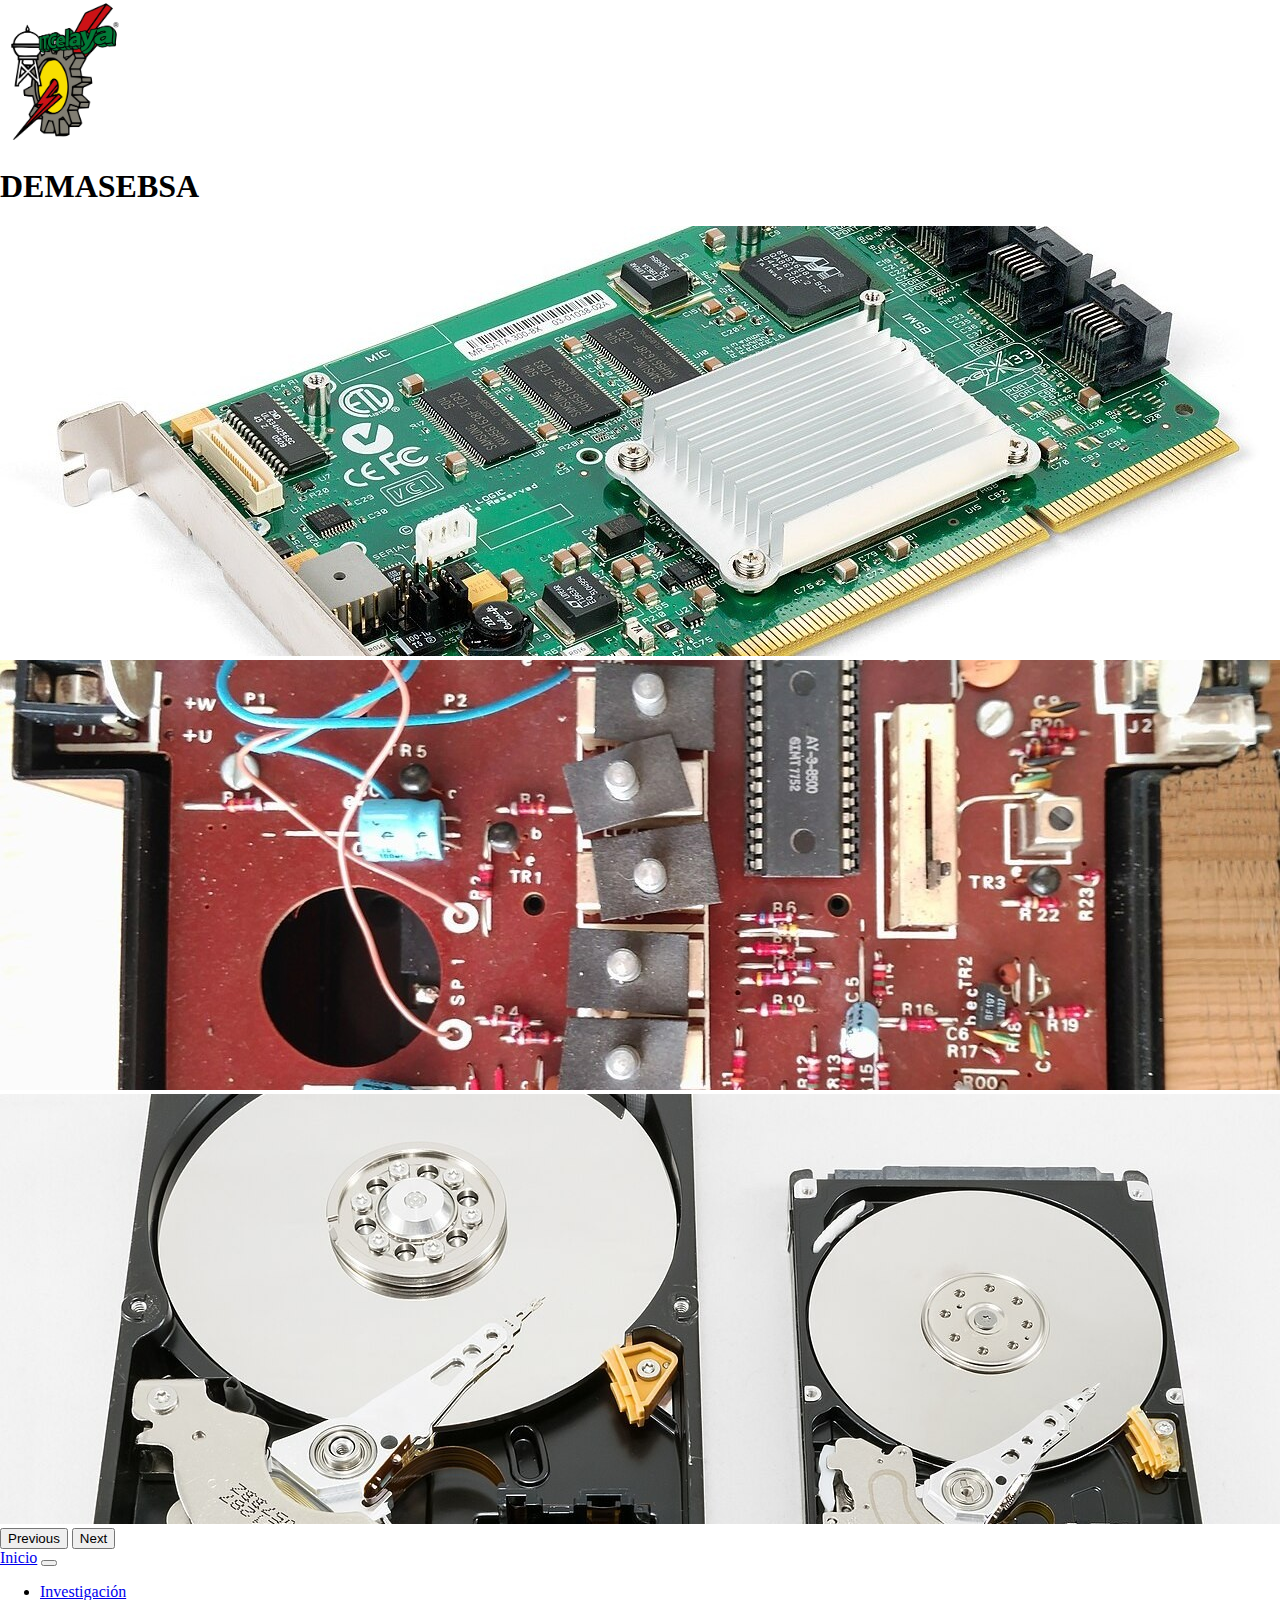
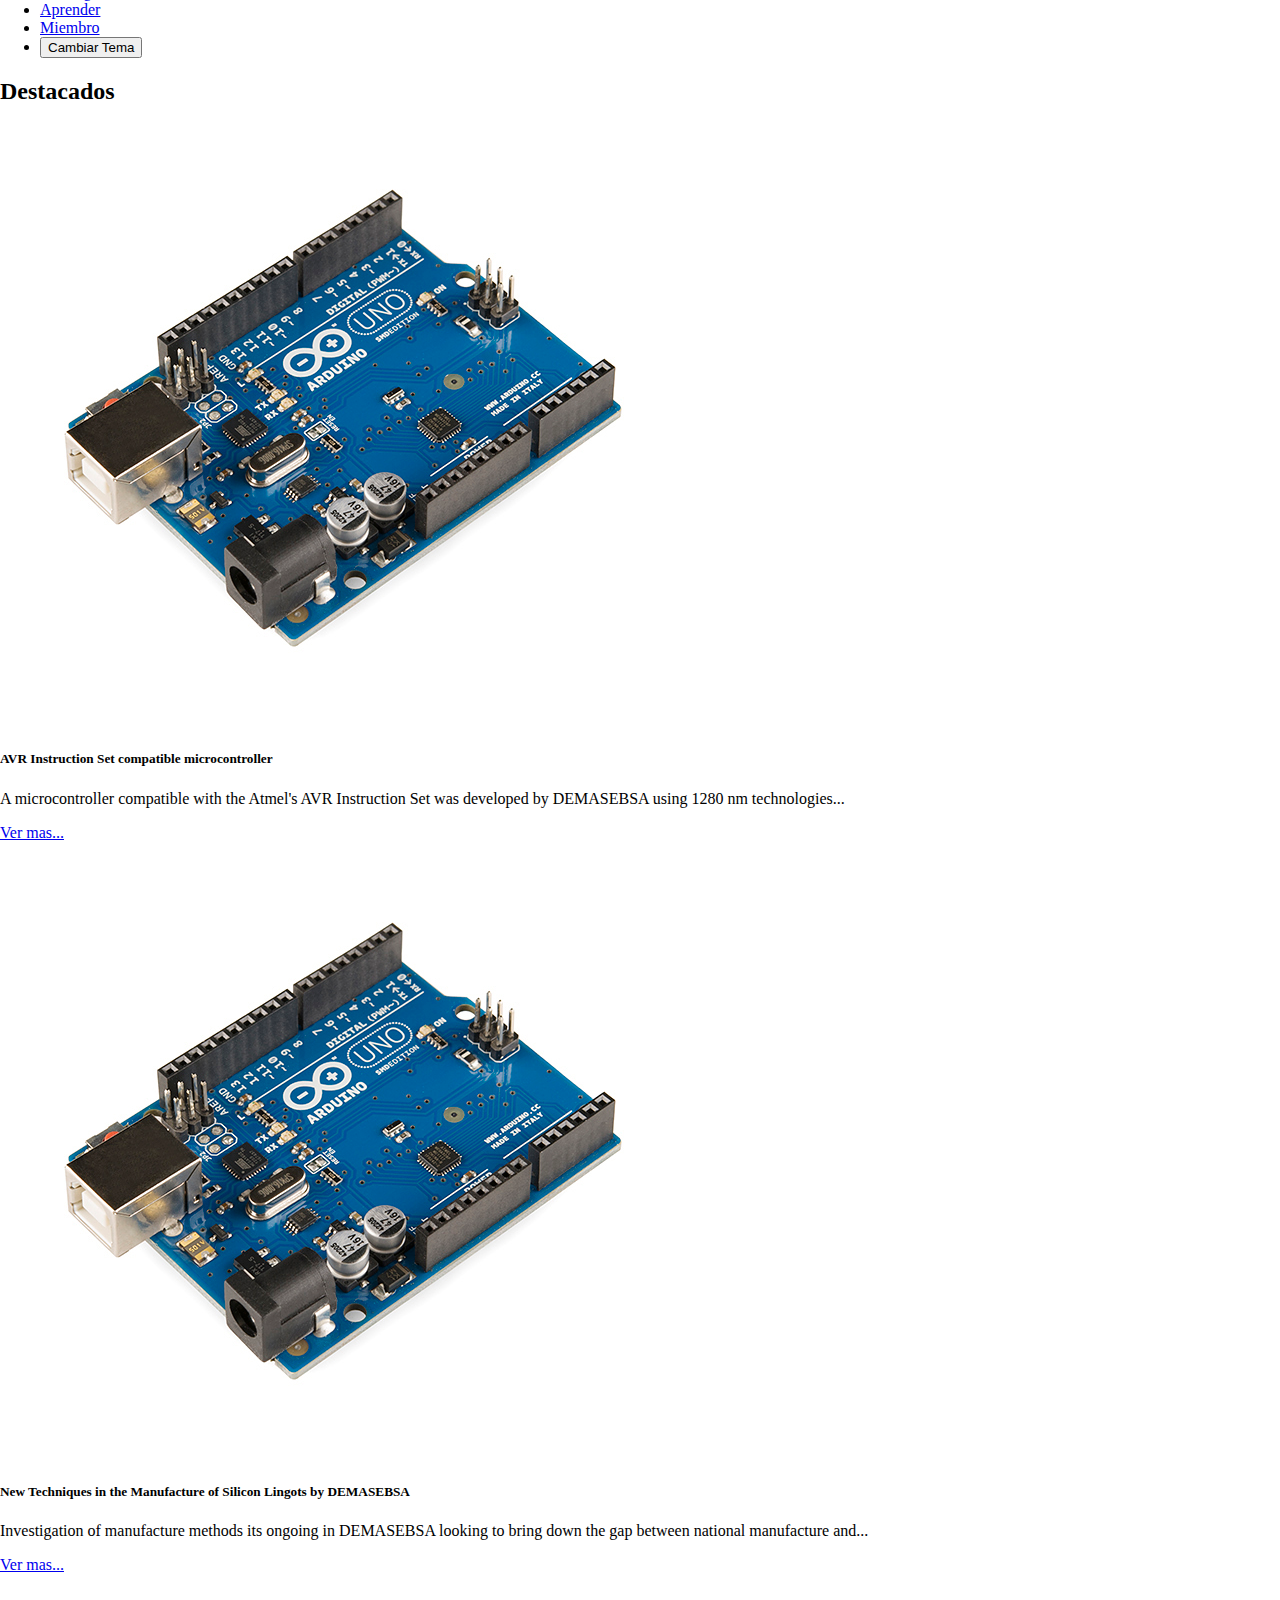
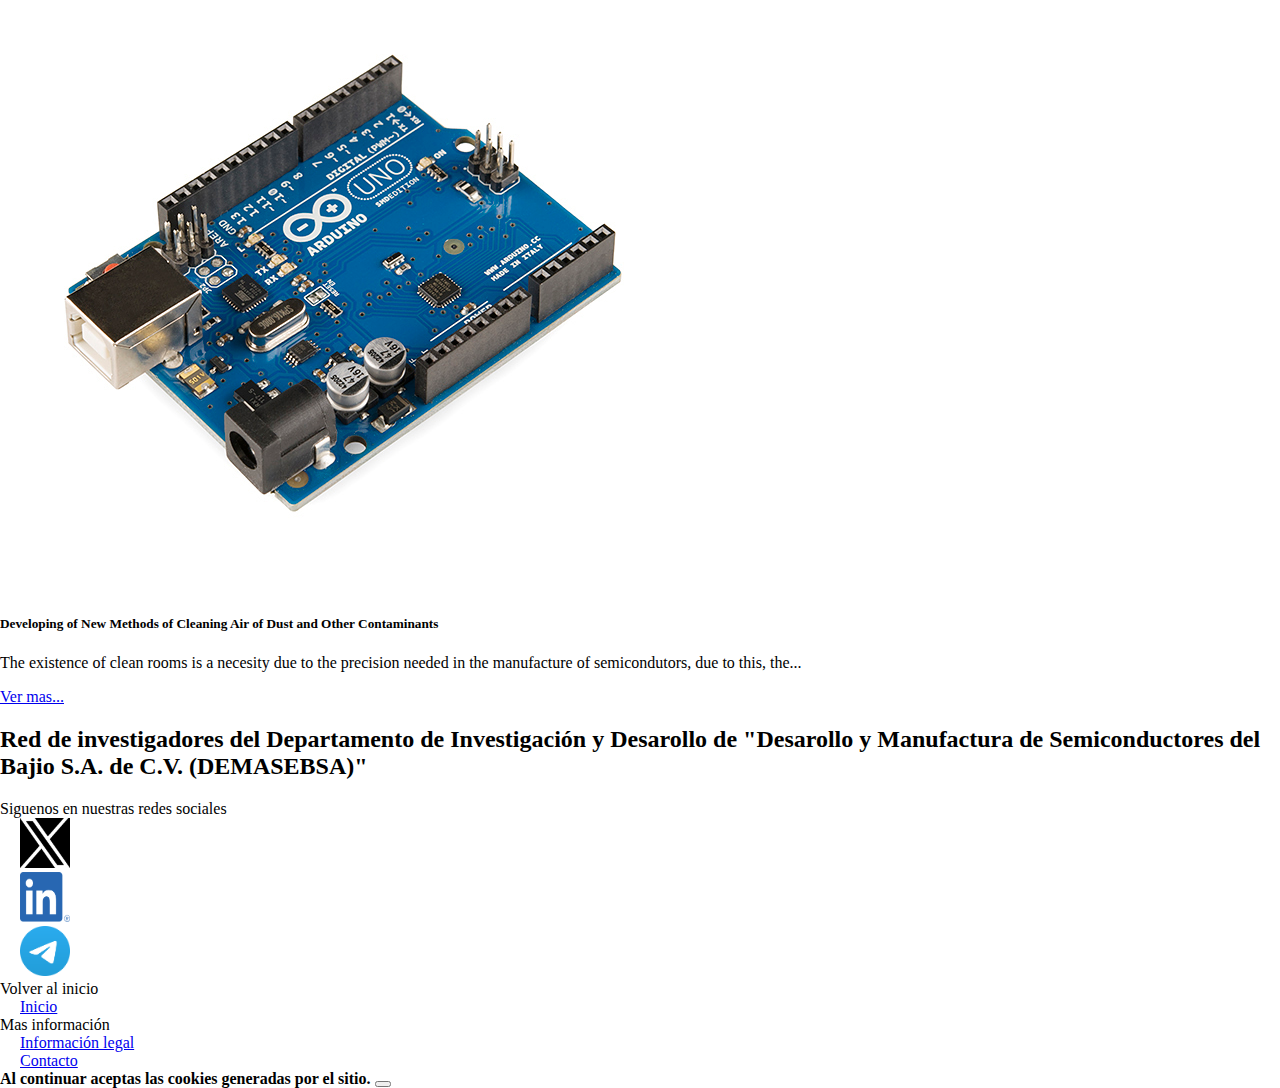
<file: index.html>
<!DOCTYPE html>
<html lang="es">
	<head>
		<meta charset="utf-8">
		<meta name="viewport" content="width=device-width initial-scale=1.0">
		<title>Inicio</title>
		<link href="https://cdn.jsdelivr.net/npm/bootstrap@5.3.8/dist/css/bootstrap.min.css" rel="stylesheet" integrity="sha384-sRIl4kxILFvY47J16cr9ZwB07vP4J8+LH7qKQnuqkuIAvNWLzeN8tE5YBujZqJLB" crossorigin="anonymous">
		<link rel="stylesheet" href="style/style.css">
	</head>
	<body data-bs-theme="dark" class="theme-change">
		<div class="col">
			<div class="row header-start">
				<!-- Overlay content -->
				<div class="position-absolute top-0 start-0 z-3 w-100 d-flex align-items-center p-3">
					<div class="me-3">
						<img class="" src="image/icon/logo.png" alt="Logo" width="10%" height="10%">
						<h1>DEMASEBSA</h1>
					</div>
				</div>

				<!-- Carousel -->
				<div id="carouselExample" class="carousel slide z-1">
					<div class="carousel-inner">
					<div class="carousel-item active">
						<img src="image/banner/board.jpg" class="d-block w-100" alt="...">
					</div>
					<div class="carousel-item">
						<img src="image/banner/circuit.jpg" class="d-block w-100" alt="...">
					</div>
					<div class="carousel-item">
						<img src="image/banner/hdd.jpg" class="d-block w-100" alt="...">
					</div>
					</div>
					<button class="carousel-control-prev" type="button" data-bs-target="#carouselExample" data-bs-slide="prev">
						<span class="carousel-control-prev-icon" aria-hidden="true"></span>
						<span class="visually-hidden">Previous</span>
					</button>
					<button class="carousel-control-next" type="button" data-bs-target="#carouselExample" data-bs-slide="next">
						<span class="carousel-control-next-icon" aria-hidden="true"></span>
						<span class="visually-hidden">Next</span>
					</button>
				</div>
			</div>
			
			<div class="row start-menu">
				<nav class="navbar navbar-expand-lg bg-body-tertiary">
					<div class="container-fluid">
						<a class="navbar-brand" href="index.html">Inicio</a>
						<button class="navbar-toggler" type="button" data-bs-toggle="collapse" data-bs-target="#navbarSupportedContent" aria-controls="navbarSupportedContent" aria-expanded="false" aria-label="Toggle navigation">
						<span class="navbar-toggler-icon"></span>
						</button>
						<div class="collapse navbar-collapse" id="navbarSupportedContent">
							<ul class="navbar-nav me-auto mb-2 mb-lg-0">
								<li class="nav-item">
									<a class="nav-link active" aria-current="page" href="investigacion.html">Investigación</a>
								</li>
								<li class="nav-item">
									<a class="nav-link" href="aprender.html">Aprender</a>
								</li>
								<li class="nav-item">
									<a class="nav-link" href="miembro.html">Miembro</a>
								</li>
								<li class="nav-item">
									<form>
										<button type="button" onclick="change()">Cambiar Tema</button>
									</form>
								</li>
							</ul>
						</div>
					</div>
				</nav>
			</div>
			
			<div class="row body-start">
				<div class="body-start-header">
					<h2>Destacados</h2>
				</div>
				<div class="col-4 body-start-first">
					<div class="card" style="width: 90%;">
						<figure>
							<img src="image/article/r3.jpg" class="card-img-top" alt="r3">
						</figure>
						<div class="card-body">
							<h5 class="card-title">AVR Instruction Set compatible microcontroller</h5>
							<p class="card-text">A microcontroller compatible with the Atmel's AVR Instruction Set was developed by DEMASEBSA using 1280 nm technologies...</p>
							<a href="#" class="btn btn-primary">Ver mas...</a>
						</div>
					</div>
				</div>
				<div class="col-4  body-start-second">
					<div class="card" style="width: 90%;">
						<figure>
							<img src="image/article/r3.jpg" class="card-img-top" alt="r3">
						</figure>
						<div class="card-body">
							<h5 class="card-title">New Techniques in the Manufacture of Silicon Lingots by DEMASEBSA</h5>
							<p class="card-text">Investigation of manufacture methods its ongoing in DEMASEBSA looking to bring down the gap between national manufacture and...</p>
							<a href="#" class="btn btn-primary">Ver mas...</a>
						</div>
					</div>
				</div>
				<div class="col-4 body-start-first">
					<div class="card" style="width: 90%;">
						<figure>
							<img src="image/article/r3.jpg" class="card-img-top" alt="r3">
						</figure>
						<div class="card-body">
							<h5 class="card-title">Developing of New Methods of Cleaning Air of Dust and Other Contaminants</h5>
							<p class="card-text">The existence of clean rooms is a necesity due to the precision needed in the manufacture of semicondutors, due to this, the...</p>
							<a href="#" class="btn btn-primary">Ver mas...</a>
						</div>
					</div>
				</div>
			</div>
			
			<div class="row footer-start">
				<div class="col-6">
					<h2>Red de investigadores del Departamento de Investigación y Desarollo de "Desarollo y Manufactura de Semiconductores del Bajio S.A. de C.V. (DEMASEBSA)"</h2>
				</div>
				<div class="col-3">
					<div class="row">
						Siguenos en nuestras redes sociales
					</div>
					<div class="row">
						<a href="https://www.youtube.com/watch?v=G_JfKOjwzwo&list=PLd4d2ymy06vd-UjJ80q4yjVPy2lS-cn7z&index=20">
							<img class="x" alt="" src="image/icon/x.png" width="50px" height="50px">
						</a>
					</div>
					<div class="row">
						<a href="https://www.youtube.com/watch?v=G_JfKOjwzwo&list=PLd4d2ymy06vd-UjJ80q4yjVPy2lS-cn7z&index=20">
							<img alt="" src="image/icon/linkedin.png" width="50px" height="50px">
						</a>
					</div>
					<div class="row">
						<a href="https://www.youtube.com/watch?v=G_JfKOjwzwo&list=PLd4d2ymy06vd-UjJ80q4yjVPy2lS-cn7z&index=20">
							<img alt="" src="image/icon/telegram.png" width="50px" height="50px">
						</a>
					</div>
				</div>
				<div class="col-3">
					<div class="row">
						Volver al inicio
					</div>
					<div class="row">
						<a href="index.html">Inicio</a>
					</div>
					<div class="row">
						Mas información
					</div>
					<div class="row">
						<a href="legal.html">Información legal</a>
					</div>
					<div class="row">
						<a href="contacto.html">Contacto</a>
					</div>
				</div>
			</div>
		</div>
		<div class="alert alert-warning alert-dismissible fade show" role="alert">
		  <strong>Al continuar aceptas las cookies generadas por el sitio.</strong>
		  <button type="button" class="btn-close" data-bs-dismiss="alert" aria-label="Close"></button>
		</div>
		<script src="https://cdn.jsdelivr.net/npm/bootstrap@5.3.8/dist/js/bootstrap.bundle.min.js" integrity="sha384-FKyoEForCGlyvwx9Hj09JcYn3nv7wiPVlz7YYwJrWVcXK/BmnVDxM+D2scQbITxI" crossorigin="anonymous"></script>
		<script src="script/script.js"></script>
	</body>
</html>
</file>
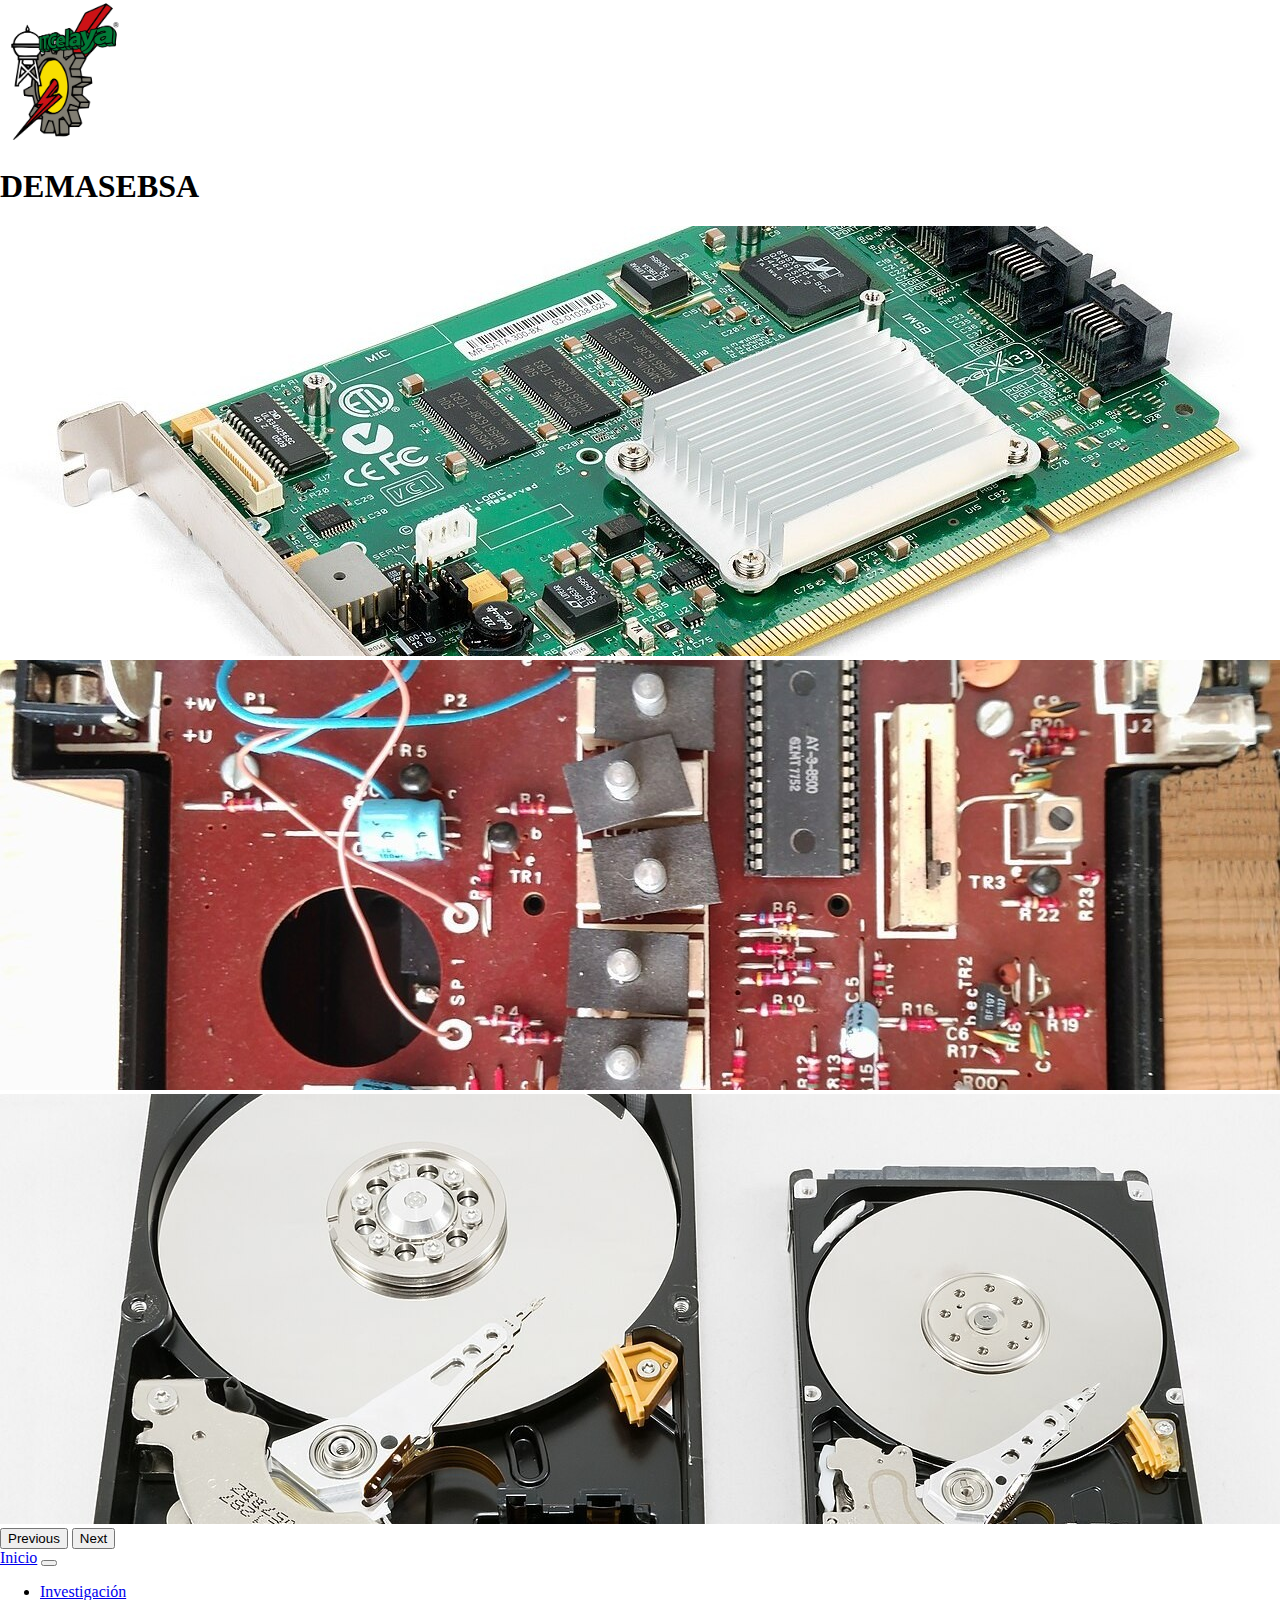
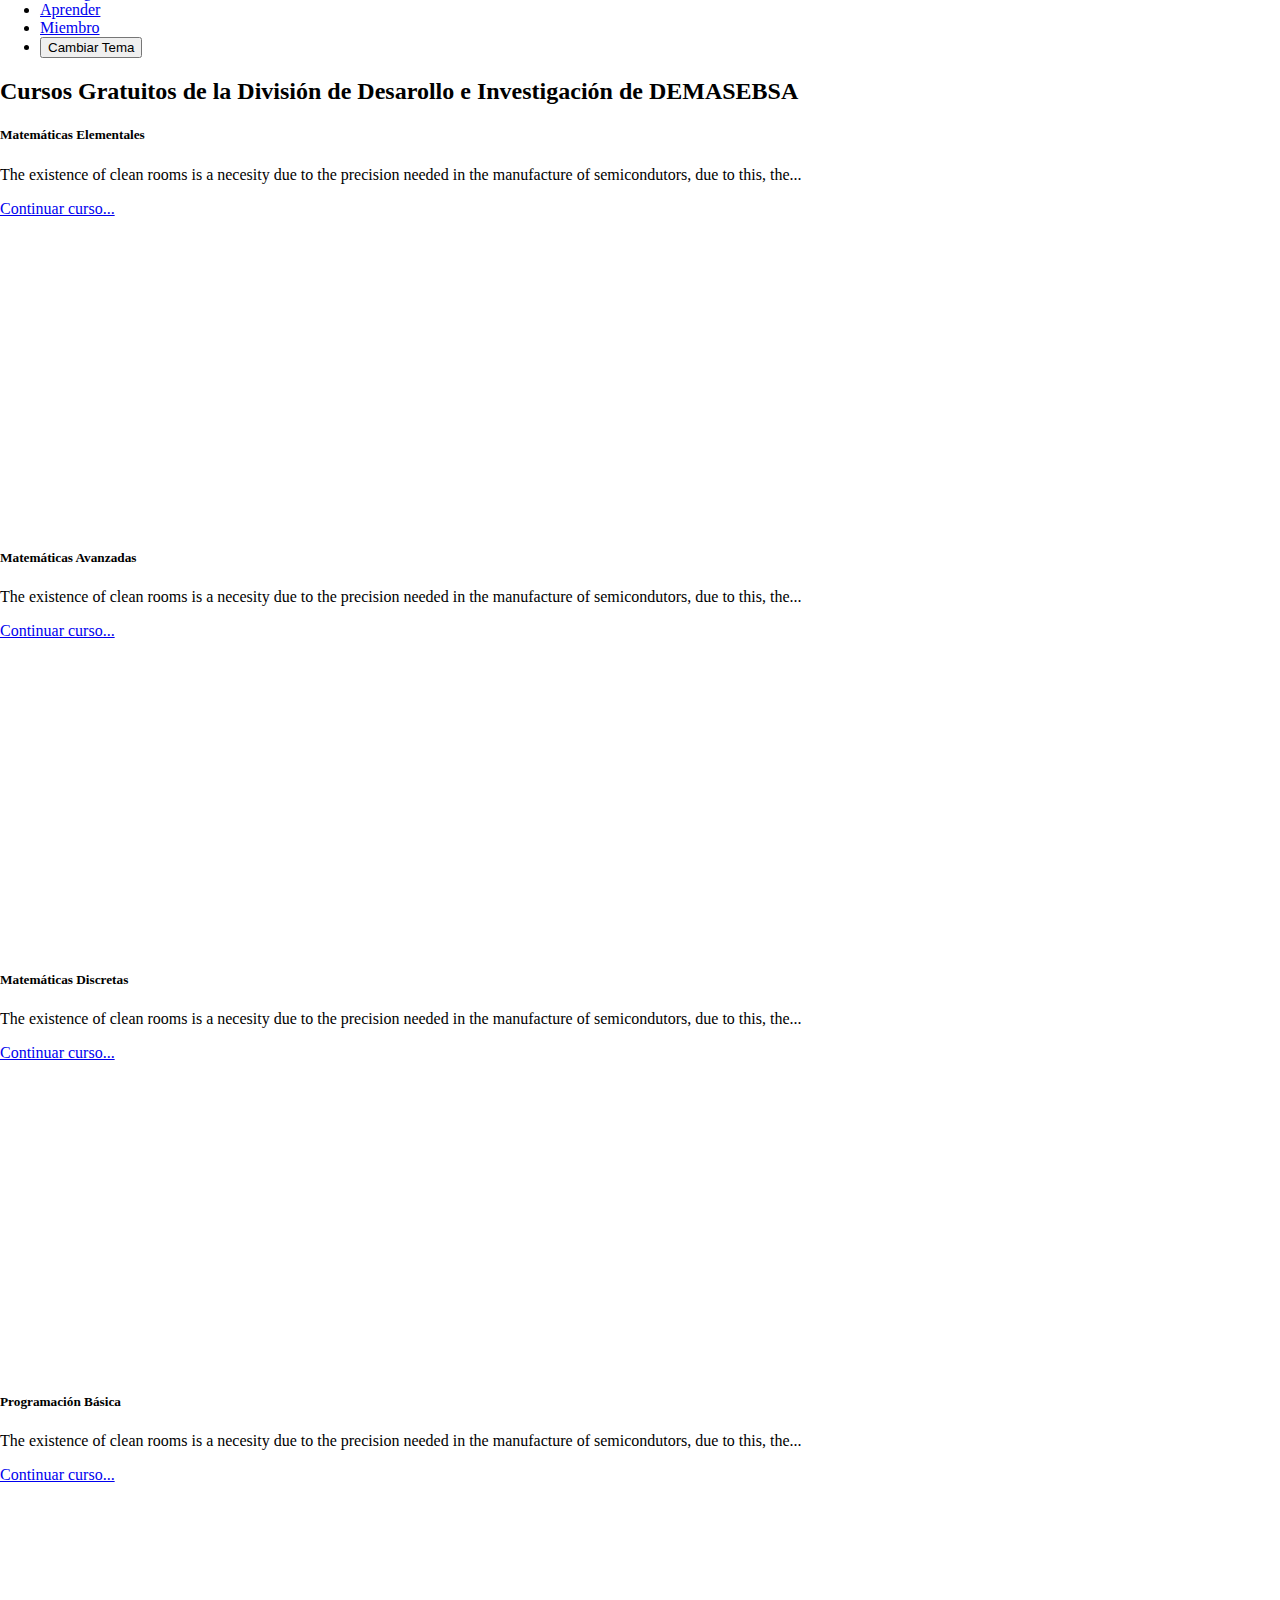
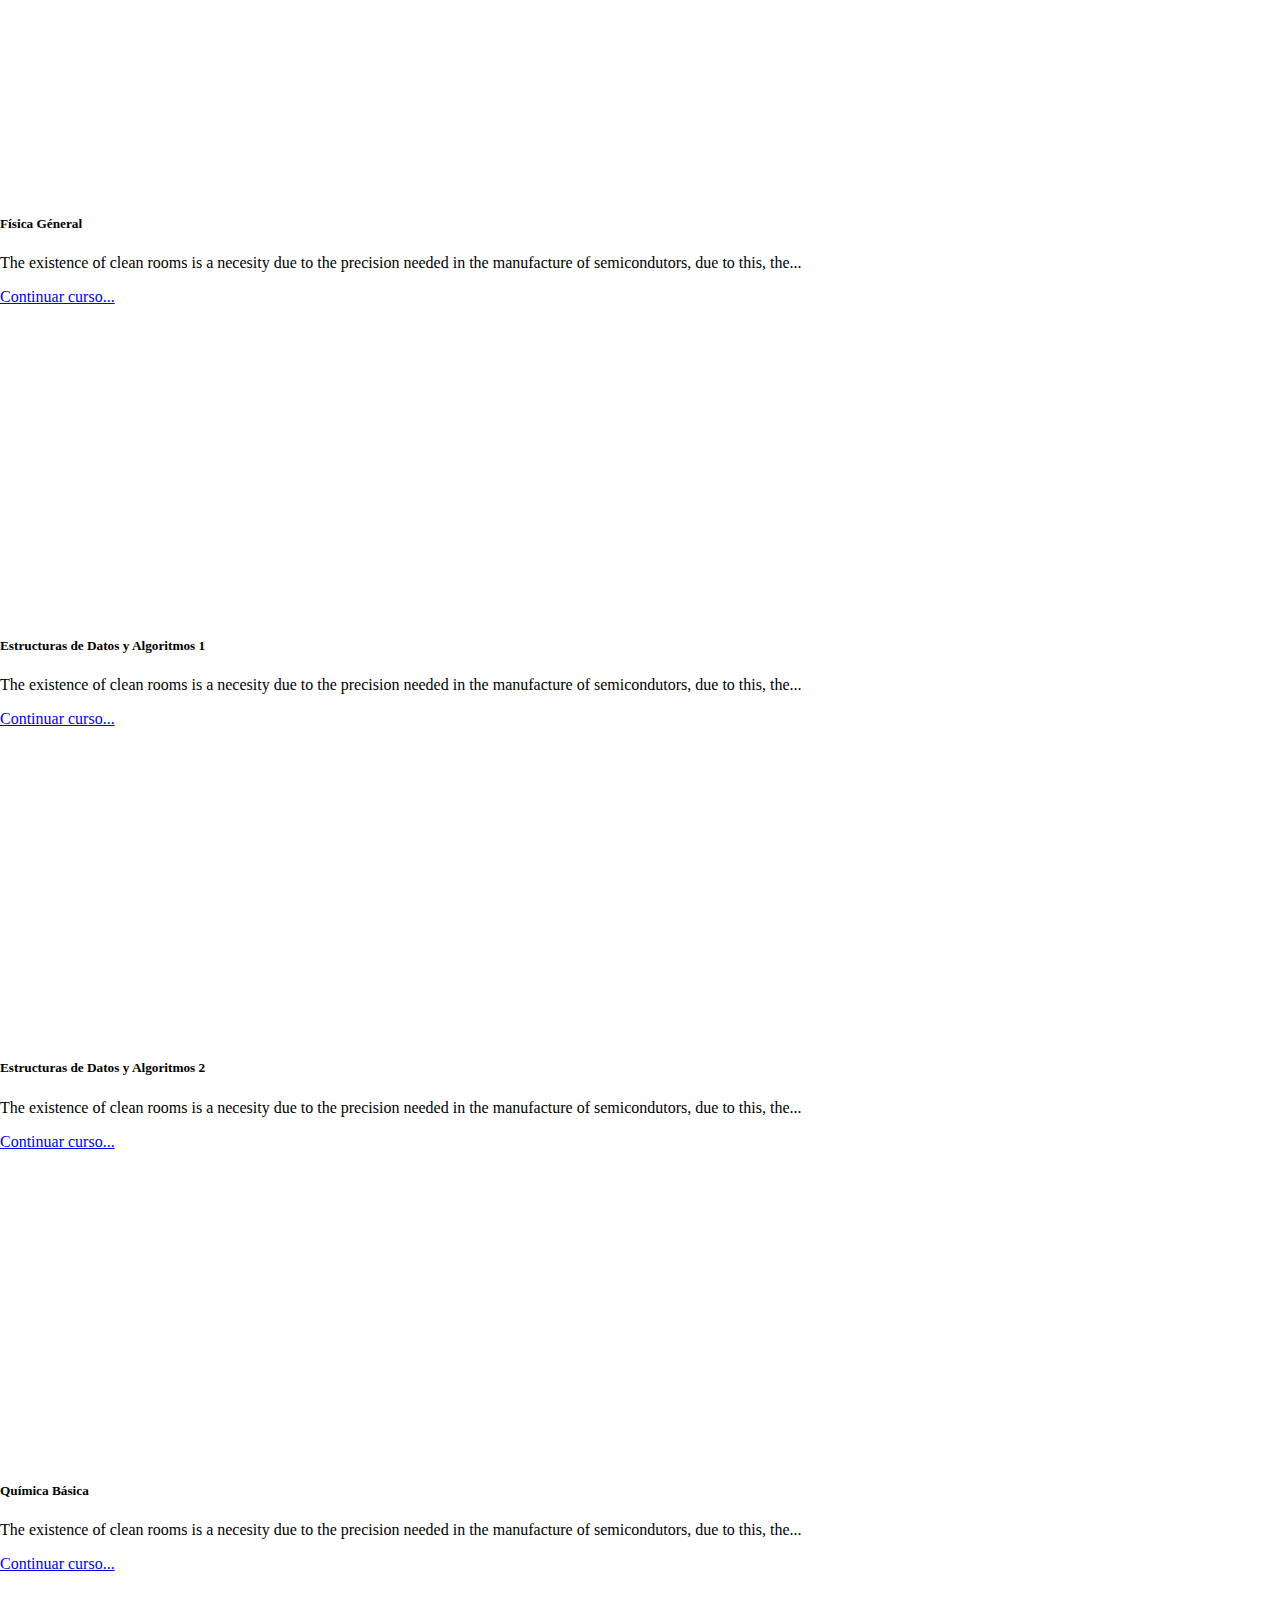
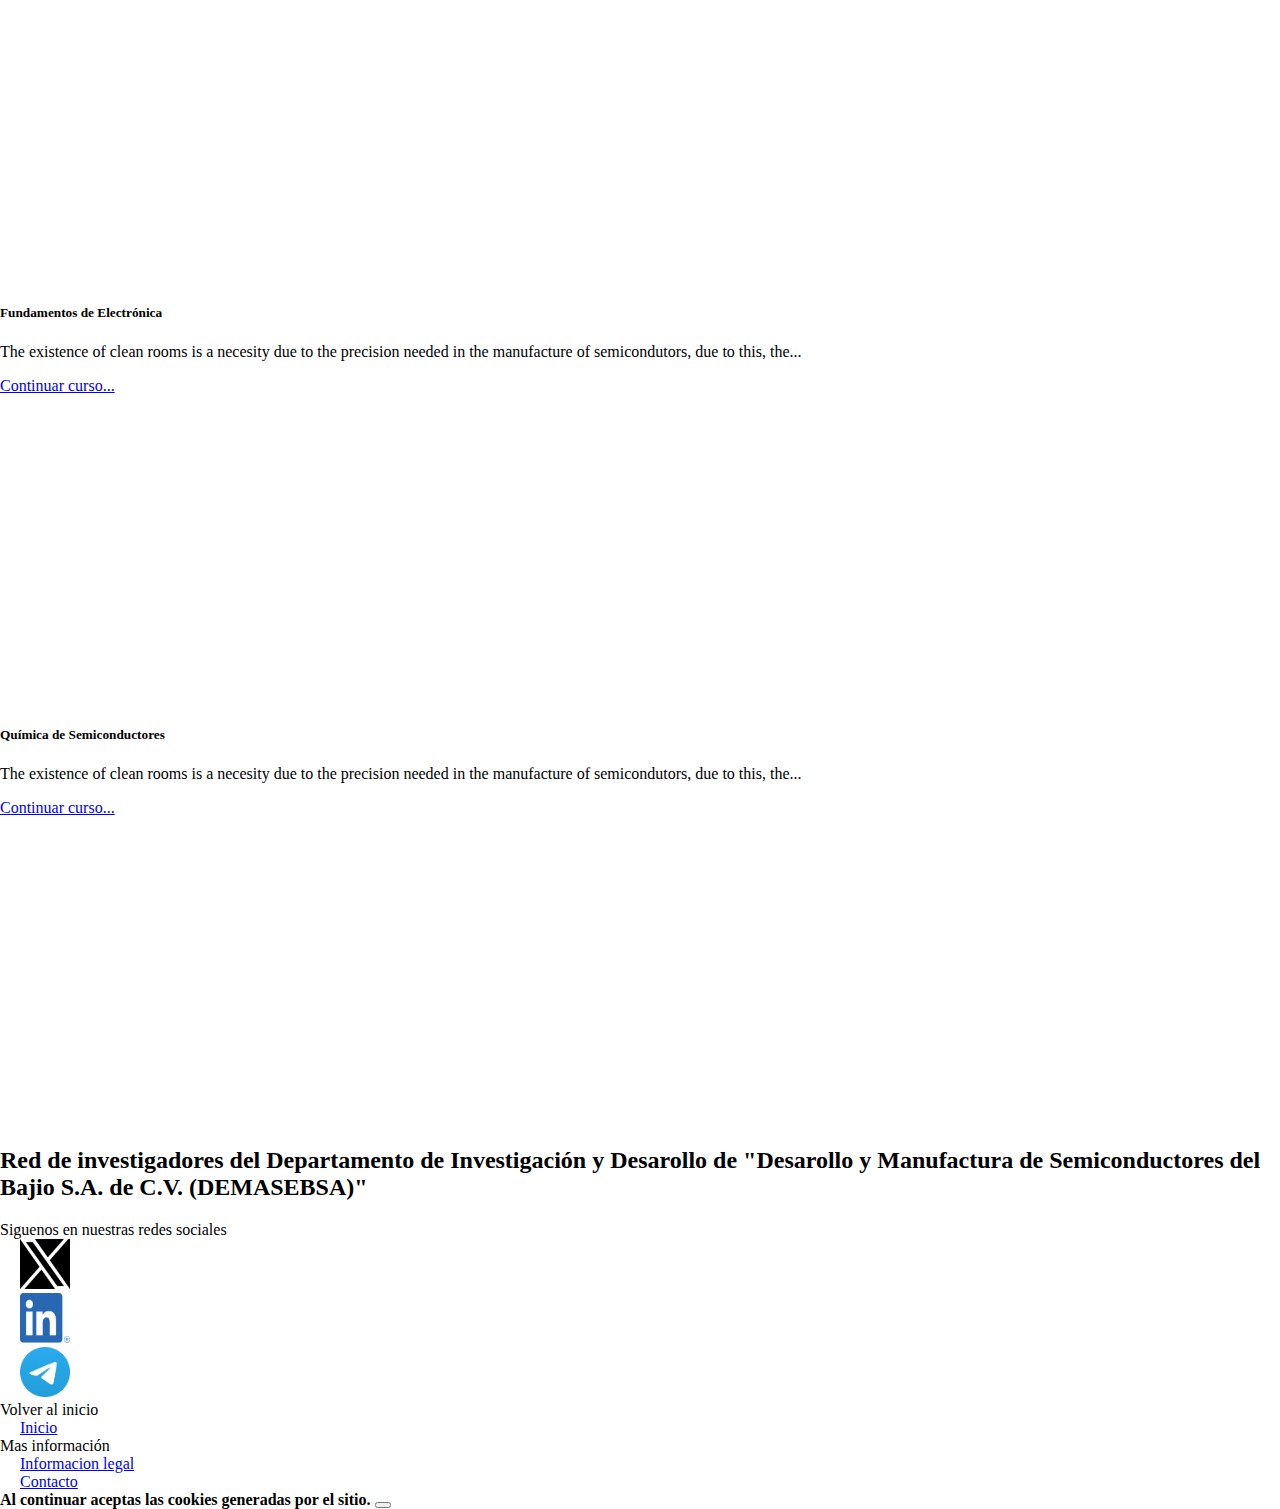
<file: aprender.html>
<!DOCTYPE html>
<html lang="es">
	<head>
		<meta charset="utf-8">
		<meta name="viewport" content="width=device-width initial-scale=1.0">
		<title>Aprender</title>
		<link href="https://cdn.jsdelivr.net/npm/bootstrap@5.3.8/dist/css/bootstrap.min.css" rel="stylesheet" integrity="sha384-sRIl4kxILFvY47J16cr9ZwB07vP4J8+LH7qKQnuqkuIAvNWLzeN8tE5YBujZqJLB" crossorigin="anonymous">
		<link rel="stylesheet" href="style/style.css">
	</head>
	<body data-bs-theme="dark" class="theme-change">
		<div class="col">
			<div class="row header-start">
				<!-- Overlay content -->
				<div class="position-absolute top-0 start-0 z-3 w-100 d-flex align-items-center p-3">
					<div class="me-3">
						<img class="" src="image/icon/logo.png" alt="Logo" width="10%" height="10%">
						<h1>DEMASEBSA</h1>
					</div>
				</div>

				<!-- Carousel -->
				<div id="carouselExample" class="carousel slide z-1">
					<div class="carousel-inner">
					<div class="carousel-item active">
						<img src="image/banner/board.jpg" class="d-block w-100" alt="...">
					</div>
					<div class="carousel-item">
						<img src="image/banner/circuit.jpg" class="d-block w-100" alt="...">
					</div>
					<div class="carousel-item">
						<img src="image/banner/hdd.jpg" class="d-block w-100" alt="...">
					</div>
					</div>
					<button class="carousel-control-prev" type="button" data-bs-target="#carouselExample" data-bs-slide="prev">
						<span class="carousel-control-prev-icon" aria-hidden="true"></span>
						<span class="visually-hidden">Previous</span>
					</button>
					<button class="carousel-control-next" type="button" data-bs-target="#carouselExample" data-bs-slide="next">
						<span class="carousel-control-next-icon" aria-hidden="true"></span>
						<span class="visually-hidden">Next</span>
					</button>
				</div>
			</div>
			<div class="row start-menu">
				<nav class="navbar navbar-expand-lg bg-body-tertiary">
					<div class="container-fluid">
						<a class="navbar-brand" href="index.html">Inicio</a>
						<button class="navbar-toggler" type="button" data-bs-toggle="collapse" data-bs-target="#navbarSupportedContent" aria-controls="navbarSupportedContent" aria-expanded="false" aria-label="Toggle navigation">
						<span class="navbar-toggler-icon"></span>
						</button>
						<div class="collapse navbar-collapse" id="navbarSupportedContent">
							<ul class="navbar-nav me-auto mb-2 mb-lg-0">
								<li class="nav-item">
									<a class="nav-link active" aria-current="page" href="investigacion.html">Investigación</a>
								</li>
								<li class="nav-item">
									<a class="nav-link" href="aprender.html">Aprender</a>
								</li>
								<li class="nav-item">
									<a class="nav-link" href="miembro.html">Miembro</a>
								</li>
								<li class="nav-item">
									<form>
										<button type="button" onclick="change()">Cambiar Tema</button>
									</form>
								</li>
							</ul>
						</div>
					</div>
				</nav>
			</div>
			<div class="row">
				<div class="col-1">
				
				</div>
				<div class="col-10">
					<h2>Cursos Gratuitos de la División de Desarollo e Investigación de DEMASEBSA</h2>
				</div>
				<div class="col-1">
				
				</div>
			</div>
			<div class="row body-start">
				<div class="col-1">
				
				</div>
				<div class="col-2">
					<div class="row">
						<div class="card" style="width: 100%; height: 400px">
							<div class="card-body">
								<div class="progress" role="progressbar" aria-label="Basic example" aria-valuenow="0" aria-valuemin="0" aria-valuemax="100">
								  <div class="progress-bar" style="width: 10%"></div>
								</div>
								<h5 class="card-title">Matemáticas Elementales</h5>
								<p class="card-text">The existence of clean rooms is a necesity due to the precision needed in the manufacture of semicondutors, due to this, the...</p>
								<a href="#" class="btn btn-primary">Continuar curso...</a>
							</div>
						</div>
					</div>
					<div class="row">
						<div class="card" style="width: 100%; height: 400px">
							<div class="card-body">
								<div class="progress" role="progressbar" aria-label="Basic example" aria-valuenow="0" aria-valuemin="0" aria-valuemax="100">
								  <div class="progress-bar" style="width: 20%"></div>
								</div>
								<h5 class="card-title">Matemáticas Avanzadas</h5>
								<p class="card-text">The existence of clean rooms is a necesity due to the precision needed in the manufacture of semicondutors, due to this, the...</p>
								<a href="#" class="btn btn-primary">Continuar curso...</a>
							</div>
						</div>
					</div>
				</div>
				<div class="col-2">
					<div class="row">
						<div class="card" style="width: 100%; height: 400px">
							<div class="card-body">
								<div class="progress" role="progressbar" aria-label="Basic example" aria-valuenow="0" aria-valuemin="0" aria-valuemax="100">
								  <div class="progress-bar" style="width: 5%"></div>
								</div>
								<h5 class="card-title">Matemáticas Discretas</h5>
								<p class="card-text">The existence of clean rooms is a necesity due to the precision needed in the manufacture of semicondutors, due to this, the...</p>
								<a href="#" class="btn btn-primary">Continuar curso...</a>
							</div>
						</div>
					</div>
					<div class="row">
						<div class="card" style="width: 100%; height: 400px">
							<div class="card-body">
								<div class="progress" role="progressbar" aria-label="Basic example" aria-valuenow="0" aria-valuemin="0" aria-valuemax="100">
								  <div class="progress-bar" style="width: 70%"></div>
								</div>
								<h5 class="card-title">Programación Básica</h5>
								<p class="card-text">The existence of clean rooms is a necesity due to the precision needed in the manufacture of semicondutors, due to this, the...</p>
								<a href="#" class="btn btn-primary">Continuar curso...</a>
							</div>
						</div>
					</div>
				</div>
				<div class="col-2">
					<div class="row">
						<div class="card" style="width: 100%; height: 400px">
							<div class="card-body">
								<div class="progress" role="progressbar" aria-label="Basic example" aria-valuenow="0" aria-valuemin="0" aria-valuemax="100">
								  <div class="progress-bar" style="width: 100%"></div>
								</div>
								<h5 class="card-title">Física Géneral</h5>
								<p class="card-text">The existence of clean rooms is a necesity due to the precision needed in the manufacture of semicondutors, due to this, the...</p>
								<a href="#" class="btn btn-primary">Continuar curso...</a>
							</div>
						</div>
					</div>
					<div class="row">
						<div class="card" style="width: 100%; height: 400px">
							<div class="card-body">
								<div class="progress" role="progressbar" aria-label="Basic example" aria-valuenow="0" aria-valuemin="0" aria-valuemax="100">
								  <div class="progress-bar" style="width: 100%"></div>
								</div>
								<h5 class="card-title">Estructuras de Datos y Algoritmos 1</h5>
								<p class="card-text">The existence of clean rooms is a necesity due to the precision needed in the manufacture of semicondutors, due to this, the...</p>
								<a href="#" class="btn btn-primary">Continuar curso...</a>
							</div>
						</div>
					</div>
				</div>
				<div class="col-2">
					<div class="row">
						<div class="card" style="width: 100%; height: 400px">
							<div class="card-body">
								<div class="progress" role="progressbar" aria-label="Basic example" aria-valuenow="0" aria-valuemin="0" aria-valuemax="100">
								  <div class="progress-bar" style="width: 10%"></div>
								</div>
								<h5 class="card-title">Estructuras de Datos y Algoritmos 2</h5>
								<p class="card-text">The existence of clean rooms is a necesity due to the precision needed in the manufacture of semicondutors, due to this, the...</p>
								<a href="#" class="btn btn-primary">Continuar curso...</a>
							</div>
						</div>
					</div>
					<div class="row">
						<div class="card" style="width: 100%; height: 400px">
							<div class="card-body">
								<div class="progress" role="progressbar" aria-label="Basic example" aria-valuenow="0" aria-valuemin="0" aria-valuemax="100">
								  <div class="progress-bar" style="width: 15%"></div>
								</div>
								<h5 class="card-title">Química Básica</h5>
								<p class="card-text">The existence of clean rooms is a necesity due to the precision needed in the manufacture of semicondutors, due to this, the...</p>
								<a href="#" class="btn btn-primary">Continuar curso...</a>
							</div>
						</div>
					</div>
				</div>
				<div class="col-2">
					<div class="row">
						<div class="card" style="width: 100%; height: 400px">
							<div class="card-body">
								<div class="progress" role="progressbar" aria-label="Basic example" aria-valuenow="0" aria-valuemin="0" aria-valuemax="100">
								  <div class="progress-bar" style="width: 20%"></div>
								</div>
								<h5 class="card-title">Fundamentos de Electrónica</h5>
								<p class="card-text">The existence of clean rooms is a necesity due to the precision needed in the manufacture of semicondutors, due to this, the...</p>
								<a href="#" class="btn btn-primary">Continuar curso...</a>
							</div>
						</div>
					</div>
					<div class="row">
						<div class="card" style="width: 100%; height: 400px">
							<div class="card-body">
								<div class="progress" role="progressbar" aria-label="Basic example" aria-valuenow="0" aria-valuemin="0" aria-valuemax="100">
								  <div class="progress-bar" style="width: 60%"></div>
								</div>
								<h5 class="card-title">Química de Semiconductores</h5>
								<p class="card-text">The existence of clean rooms is a necesity due to the precision needed in the manufacture of semicondutors, due to this, the...</p>
								<a href="#" class="btn btn-primary">Continuar curso...</a>
							</div>
						</div>
					</div>
				</div>
				<div class="col-1">
				
				</div>
			</div>
			<div class="row footer-start">
				<div class="col-6">
					<h2>Red de investigadores del Departamento de Investigación y Desarollo de "Desarollo y Manufactura de Semiconductores del Bajio S.A. de C.V. (DEMASEBSA)"</h2>
				</div>
				<div class="col-3">
					<div class="row">
						Siguenos en nuestras redes sociales
					</div>
					<div class="row">
						<a href="https://www.youtube.com/watch?v=G_JfKOjwzwo&list=PLd4d2ymy06vd-UjJ80q4yjVPy2lS-cn7z&index=20">
							<img class="x" alt="" src="image/icon/x.png" width="50px" height="50px">
						</a>
					</div>
					<div class="row">
						<a href="https://www.youtube.com/watch?v=G_JfKOjwzwo&list=PLd4d2ymy06vd-UjJ80q4yjVPy2lS-cn7z&index=20">
							<img alt="" src="image/icon/linkedin.png" width="50px" height="50px">
						</a>
					</div>
					<div class="row">
						<a href="https://www.youtube.com/watch?v=G_JfKOjwzwo&list=PLd4d2ymy06vd-UjJ80q4yjVPy2lS-cn7z&index=20">
							<img alt="" src="image/icon/telegram.png" width="50px" height="50px">
						</a>
					</div>
				</div>
				<div class="col-3">
					<div class="row">
						Volver al inicio
					</div>
					<div class="row">
						<a href="index.html">Inicio</a>
					</div>
					<div class="row">
						Mas información
					</div>
					<div class="row">
						<a href="legal.html">Informacion legal</a>
					</div>
					<div class="row">
						<a href="contacto.html">Contacto</a>
					</div>
				</div>
			</div>
		</div>
		<div class="alert alert-warning alert-dismissible fade show" role="alert">
		  <strong>Al continuar aceptas las cookies generadas por el sitio.</strong>
		  <button type="button" class="btn-close" data-bs-dismiss="alert" aria-label="Close"></button>
		</div>
		<script src="https://cdn.jsdelivr.net/npm/bootstrap@5.3.8/dist/js/bootstrap.bundle.min.js" integrity="sha384-FKyoEForCGlyvwx9Hj09JcYn3nv7wiPVlz7YYwJrWVcXK/BmnVDxM+D2scQbITxI" crossorigin="anonymous"></script>
		<script src="script/script.js"></script>
	</body>
</html>
</file>
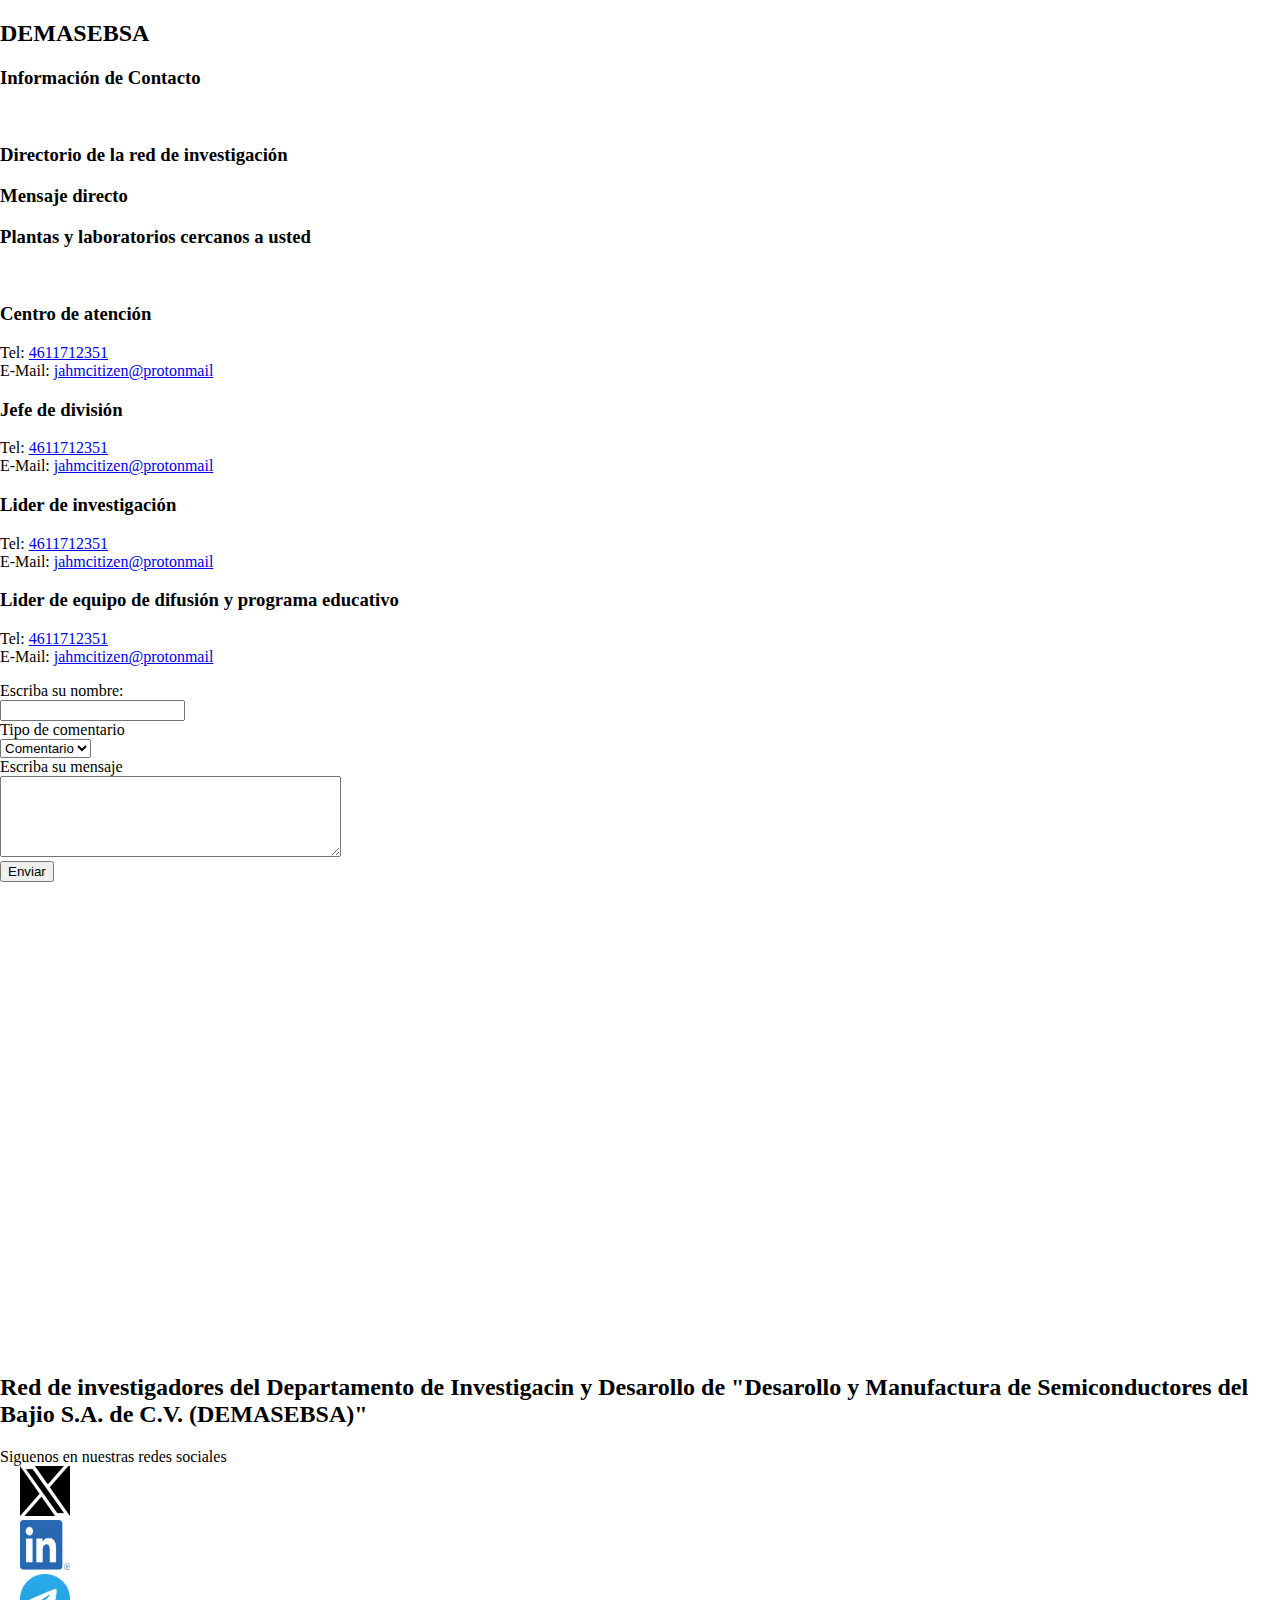
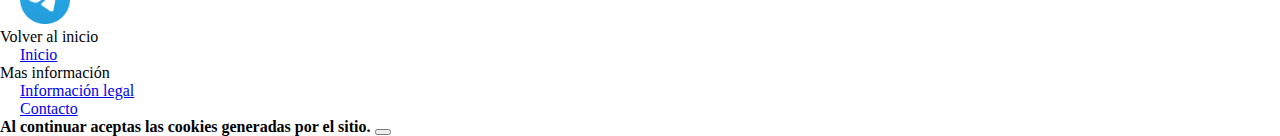
<file: contacto.html>
<!DOCTYPE html>
<html lang="es">
	<head>
		<meta charset="utf-8">
		<meta name="viewport" content="width=device-width initial-scale=1.0">
		<title>Contacto</title>
		<link href="https://cdn.jsdelivr.net/npm/bootstrap@5.3.8/dist/css/bootstrap.min.css" rel="stylesheet" integrity="sha384-sRIl4kxILFvY47J16cr9ZwB07vP4J8+LH7qKQnuqkuIAvNWLzeN8tE5YBujZqJLB" crossorigin="anonymous">
		<link rel="stylesheet" href="style/style.css">
	</head>
	<body data-bs-theme="dark" class="theme-change">
		<div class="col">
			<div class="row header-start">
				<h2>DEMASEBSA</h2>
				<h3>Información de Contacto</h3>
			</div>
			<div clas="row">
				&nbsp;
			</div>
			<div class="row titles-start">
				<div class="col">
					<h3>Directorio de la red de investigación</h3>
					
				</div>
				<div class="col">
					<h3>Mensaje directo</h3>
					
				</div>
				<div class="col">
					<h3>Plantas y laboratorios cercanos a usted</h3>
				</div>
			</div>
			<div clas="row">
				&nbsp;
			</div>
			<div class="row body-start">
				<div class="col">
					<p>
						<h3>Centro de atención</h3>
						Tel: <a class="correo" href="tel:+524611712351">4611712351</a><br />
						E-Mail: <a class="correo" href="mailto:jahmcitizen@protonmail.com">jahmcitizen@protonmail</a><br />
					</p>
					<p>
						<h3>Jefe de división</h3>
						Tel: <a class="correo" href="tel:+524611712351">4611712351</a><br />
						E-Mail: <a class="correo" href="mailto:jahmcitizen@protonmail.com">jahmcitizen@protonmail</a><br />
					</p>
					<p>
						<h3>Lider de investigación</h3>
						Tel: <a class="correo" href="tel:+524611712351">4611712351</a><br />
						E-Mail: <a class="correo" href="mailto:jahmcitizen@protonmail.com">jahmcitizen@protonmail</a><br />
					</p>
					<p>
						<h3>Lider de equipo de difusión y programa educativo</h3>
						Tel: <a class="correo" href="tel:+524611712351">4611712351</a><br />
						E-Mail: <a class="correo" href="mailto:jahmcitizen@protonmail.com">jahmcitizen@protonmail</a><br />
					</p>
				</div>
				<div class="col">
					<form action="enviarmensaje.html"  method="get">
						<div>
							<label for="nombre">Escriba su nombre:</label>
						</div>
						<div>
							<input type="text" id="nombre" name="nombre" minlength="1" maxlength="20">
						</div>
						<div>
							<label for="tipo">Tipo de comentario</label>
						</div>
						<div>
							<select name="tipo" id="tipo">
								<option value="comentario">Comentario</option>
								<option value="queja">Queja</option>
								<option value="inscripcion">Inscripción</option>
							</select>
						</div>
						<div>
							<label for="mensaje" id="">Escriba su mensaje</label>
						</div>
						<div>
							<textarea name="mensaje" id="" rows="5" cols="40"></textarea>
						</div>
						<div>
							<input type="submit" name="Enviar" value="Enviar">
						</div>
					</form>
				</div>
				<div class="col">
					<div class="start">
						<iframe src="https://www.google.com/maps/embed?pb=!1m14!1m12!1m3!1d9281.296708665834!2d-100.81203198262803!3d20.552586912204752!2m3!1f0!2f0!3f0!3m2!1i1024!2i768!4f13.1!5e1!3m2!1sen!2smx!4v1756714411552!5m2!1sen!2smx" width="600" height="450" style="border:0;" allowfullscreen="" loading="lazy" referrerpolicy="no-referrer-when-downgrade"></iframe>
					</div>
				</div>
			</div>
			<div clas="row">
				&nbsp;
			</div>
			<div class="row footer-start">
				<div class="col-6">
					<h2>Red de investigadores del Departamento de Investigacin y Desarollo de "Desarollo y Manufactura de Semiconductores del Bajio S.A. de C.V. (DEMASEBSA)"</h2>
				</div>
				<div class="col-3">
					<div class="row">
						Siguenos en nuestras redes sociales
					</div>
					<div class="row">
						<a href="https://www.youtube.com/watch?v=G_JfKOjwzwo&list=PLd4d2ymy06vd-UjJ80q4yjVPy2lS-cn7z&index=20">
							<img class="x" alt="" src="image/icon/x.png" width="50px" height="50px">
						</a>
					</div>
					<div class="row">
						<a href="https://www.youtube.com/watch?v=G_JfKOjwzwo&list=PLd4d2ymy06vd-UjJ80q4yjVPy2lS-cn7z&index=20">
							<img alt="" src="image/icon/linkedin.png" width="50px" height="50px">
						</a>
					</div>
					<div class="row">
						<a href="https://www.youtube.com/watch?v=G_JfKOjwzwo&list=PLd4d2ymy06vd-UjJ80q4yjVPy2lS-cn7z&index=20">
							<img alt="" src="image/icon/telegram.png" width="50px" height="50px">
						</a>
					</div>
				</div>
				<div class="col-3">
					<div class="row">
						Volver al inicio
					</div>
					<div class="row">
						<a href="index.html">Inicio</a>
					</div>
					<div class="row">
						Mas información
					</div>
					<div class="row">
						<a href="legal.html">Información legal</a>
					</div>
					<div class="row">
						<a href="contacto.html">Contacto</a>
					</div>
				</div>
			</div>
		</div>
		<div class="alert alert-warning alert-dismissible fade show" role="alert">
		  <strong>Al continuar aceptas las cookies generadas por el sitio.</strong>
		  <button type="button" class="btn-close" data-bs-dismiss="alert" aria-label="Close"></button>
		</div>
		<script src="https://cdn.jsdelivr.net/npm/bootstrap@5.3.8/dist/js/bootstrap.bundle.min.js" integrity="sha384-FKyoEForCGlyvwx9Hj09JcYn3nv7wiPVlz7YYwJrWVcXK/BmnVDxM+D2scQbITxI" crossorigin="anonymous"></script>
		<script src="script/script.js"></script>
	</body>
</html>
</file>
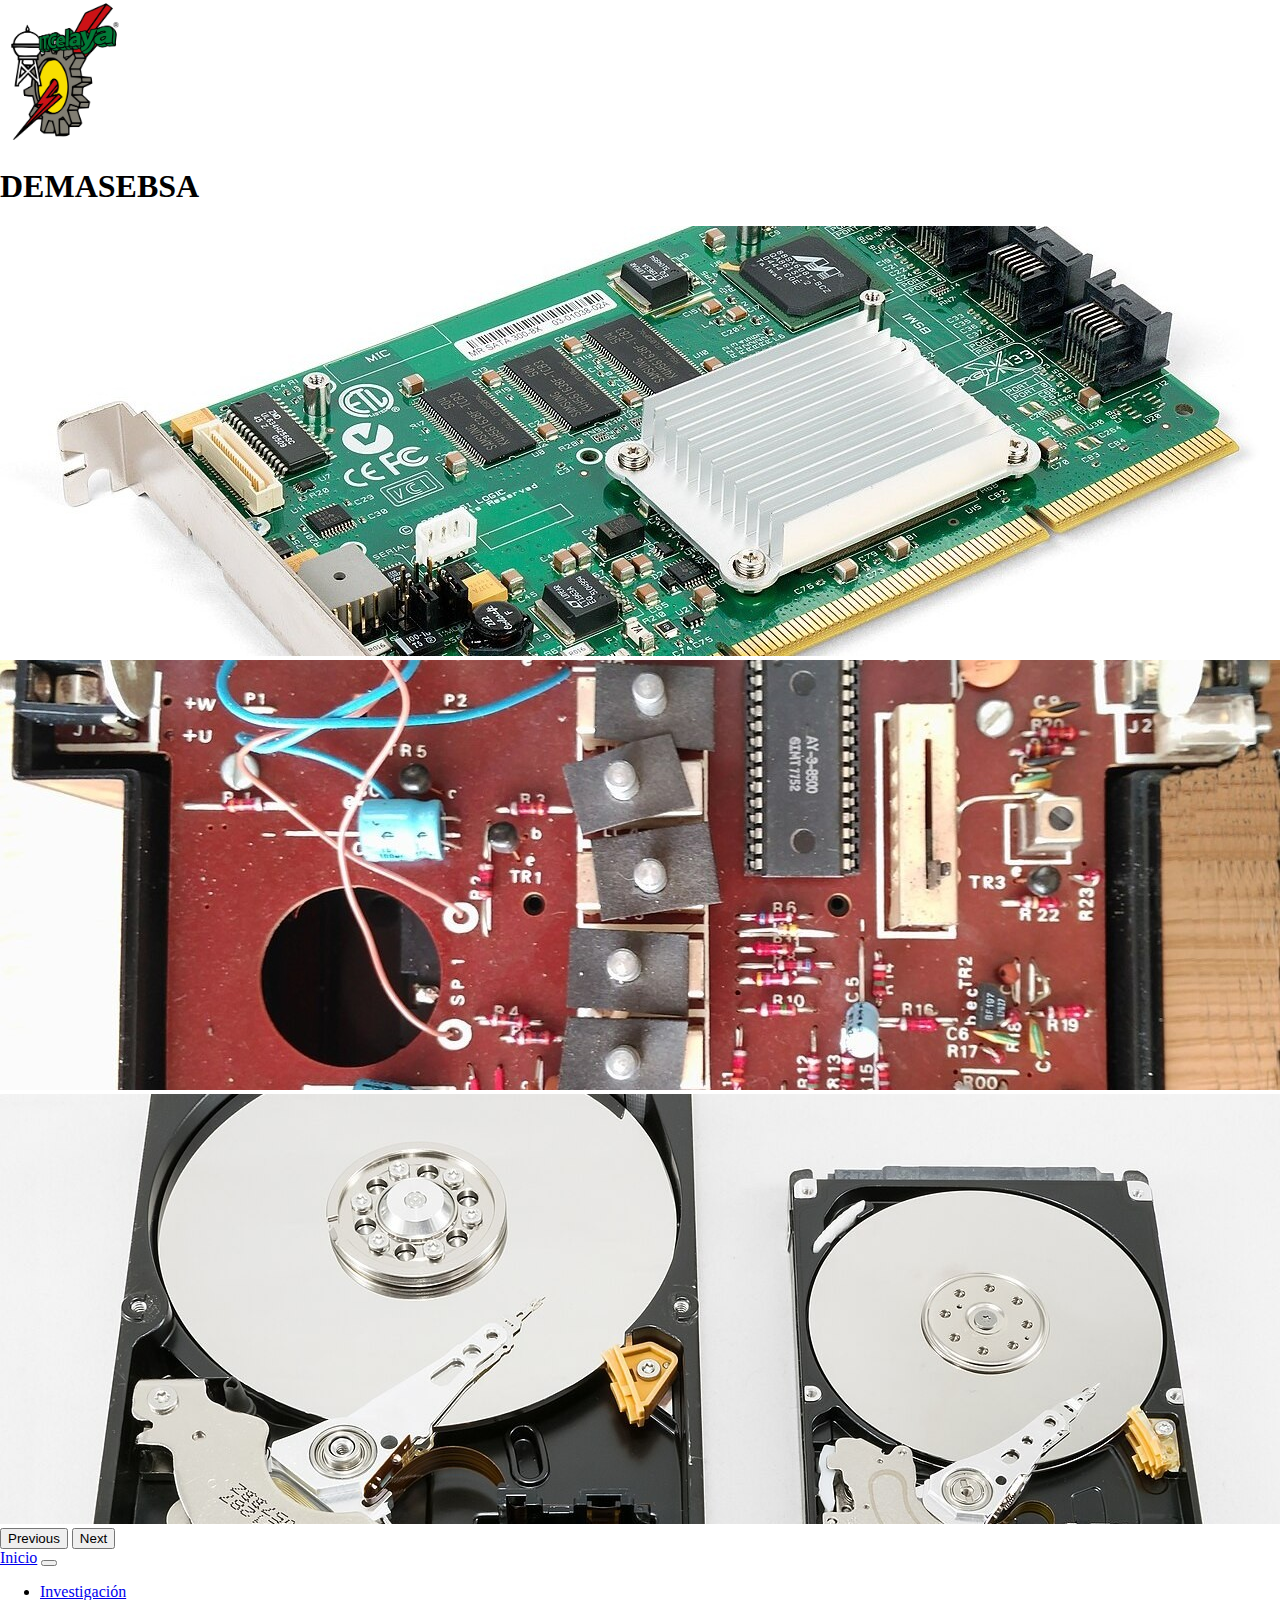
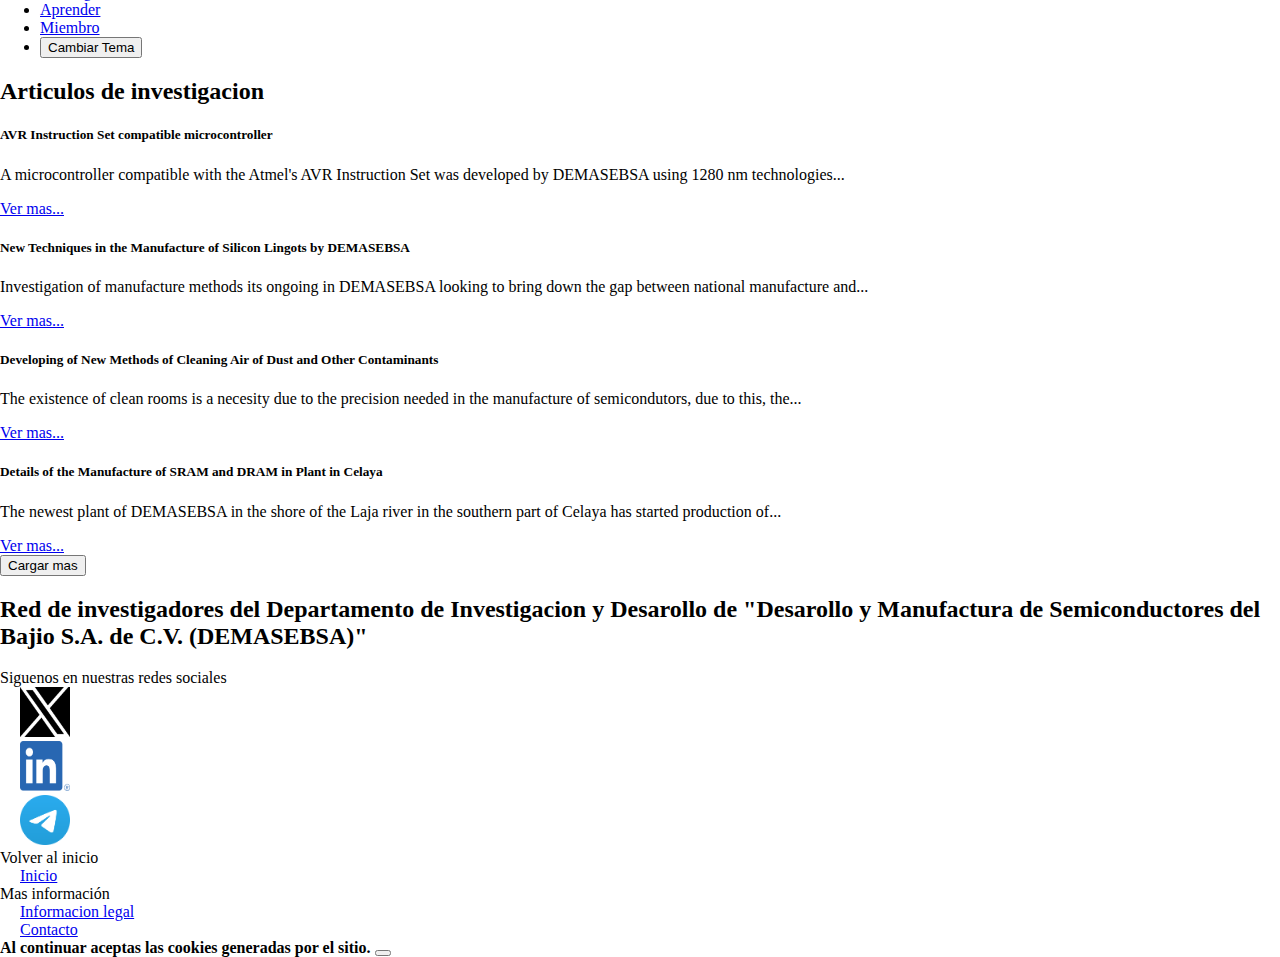
<file: investigacion.html>
<!DOCTYPE html>
<html lang="es">
	<head>
		<meta charset="utf-8">
		<meta name="viewport" content="width=device-width initial-scale=1.0">
		<title>Investigacion</title>
		<link href="https://cdn.jsdelivr.net/npm/bootstrap@5.3.8/dist/css/bootstrap.min.css" rel="stylesheet" integrity="sha384-sRIl4kxILFvY47J16cr9ZwB07vP4J8+LH7qKQnuqkuIAvNWLzeN8tE5YBujZqJLB" crossorigin="anonymous">
		<link rel="stylesheet" href="style/style.css">
	</head>
	<body data-bs-theme="dark" class="theme-change">
		<div class="col">
			<div class="row header-start">
				<!-- Overlay content -->
				<div class="position-absolute top-0 start-0 z-3 w-100 d-flex align-items-center p-3">
					<div class="me-3">
						<img class="" src="image/icon/logo.png" alt="Logo" width="10%" height="10%">
						<h1>DEMASEBSA</h1>
					</div>
				</div>

				<!-- Carousel -->
				<div id="carouselExample" class="carousel slide z-1">
					<div class="carousel-inner">
					<div class="carousel-item active">
						<img src="image/banner/board.jpg" class="d-block w-100" alt="...">
					</div>
					<div class="carousel-item">
						<img src="image/banner/circuit.jpg" class="d-block w-100" alt="...">
					</div>
					<div class="carousel-item">
						<img src="image/banner/hdd.jpg" class="d-block w-100" alt="...">
					</div>
					</div>
					<button class="carousel-control-prev" type="button" data-bs-target="#carouselExample" data-bs-slide="prev">
						<span class="carousel-control-prev-icon" aria-hidden="true"></span>
						<span class="visually-hidden">Previous</span>
					</button>
					<button class="carousel-control-next" type="button" data-bs-target="#carouselExample" data-bs-slide="next">
						<span class="carousel-control-next-icon" aria-hidden="true"></span>
						<span class="visually-hidden">Next</span>
					</button>
				</div>
			</div>
			
			<div class="row start-menu">
				<nav class="navbar navbar-expand-lg bg-body-tertiary">
					<div class="container-fluid">
						<a class="navbar-brand" href="index.html">Inicio</a>
						<button class="navbar-toggler" type="button" data-bs-toggle="collapse" data-bs-target="#navbarSupportedContent" aria-controls="navbarSupportedContent" aria-expanded="false" aria-label="Toggle navigation">
						<span class="navbar-toggler-icon"></span>
						</button>
						<div class="collapse navbar-collapse" id="navbarSupportedContent">
							<ul class="navbar-nav me-auto mb-2 mb-lg-0">
								<li class="nav-item">
									<a class="nav-link active" aria-current="page" href="investigacion.html">Investigación</a>
								</li>
								<li class="nav-item">
									<a class="nav-link" href="aprender.html">Aprender</a>
								</li>
								<li class="nav-item">
									<a class="nav-link" href="miembro.html">Miembro</a>
								</li>
								<li class="nav-item">
									<form>
										<button type="button" onclick="change()">Cambiar Tema</button>
									</form>
								</li>
							</ul>
						</div>
					</div>
				</nav>
			</div>
			
			<div class="row body-start">
				<div class="col-2">
				</div>
				<div class="col-8" id="lista-articulos">
					<h2>Articulos de investigacion</h2>
					<div class="row">
						<div class="card" style="width: 100%;">
							<div class="card-body">
								<h5 class="card-title">AVR Instruction Set compatible microcontroller</h5>
								<p class="card-text">A microcontroller compatible with the Atmel's AVR Instruction Set was developed by DEMASEBSA using 1280 nm technologies...</p>
								<a href="#" class="btn btn-primary">Ver mas...</a>
							</div>
						</div>
					</div>
					<div class="row">
						<div class="card" style="width: 100%;">
							<div class="card-body">
								<h5 class="card-title">New Techniques in the Manufacture of Silicon Lingots by DEMASEBSA</h5>
								<p class="card-text">Investigation of manufacture methods its ongoing in DEMASEBSA looking to bring down the gap between national manufacture and...</p>
								<a href="#" class="btn btn-primary">Ver mas...</a>
							</div>
						</div>
					</div>
					<div class="row">
						<div class="card" style="width: 100%;">
							<div class="card-body">
								<h5 class="card-title">Developing of New Methods of Cleaning Air of Dust and Other Contaminants</h5>
								<p class="card-text">The existence of clean rooms is a necesity due to the precision needed in the manufacture of semicondutors, due to this, the...</p>
								<a href="#" class="btn btn-primary">Ver mas...</a>
							</div>
						</div>
					</div>
					<div class="row">
						<div class="card" style="width: 100%;">
							<div class="card-body">
								<h5 class="card-title">Details of the Manufacture of SRAM and DRAM in Plant in Celaya</h5>
								<p class="card-text">The newest plant of DEMASEBSA in the shore of the Laja river in the southern part of Celaya has started production of...</p>
								<a href="#" class="btn btn-primary">Ver mas...</a>
							</div>
						</div>
					</div>
					<div class="row">
						<form>
							<button type="button" onclick="more()">Cargar mas</button>
						</form>
					</div>
				</div>
				<div class="col-2">
				</div>
			</div>
			<div class="row footer-start">
				<div class="col-6">
					<h2>Red de investigadores del Departamento de Investigacion y Desarollo de "Desarollo y Manufactura de Semiconductores del Bajio S.A. de C.V. (DEMASEBSA)"</h2>
				</div>
				<div class="col-3">
					<div class="row">
						Siguenos en nuestras redes sociales
					</div>
					<div class="row">
						<a href="https://www.youtube.com/watch?v=G_JfKOjwzwo&list=PLd4d2ymy06vd-UjJ80q4yjVPy2lS-cn7z&index=20">
							<img class="x" alt="" src="image/icon/x.png" width="50px" height="50px">
						</a>
					</div>
					<div class="row">
						<a href="https://www.youtube.com/watch?v=G_JfKOjwzwo&list=PLd4d2ymy06vd-UjJ80q4yjVPy2lS-cn7z&index=20">
							<img alt="" src="image/icon/linkedin.png" width="50px" height="50px">
						</a>
					</div>
					<div class="row">
						<a href="https://www.youtube.com/watch?v=G_JfKOjwzwo&list=PLd4d2ymy06vd-UjJ80q4yjVPy2lS-cn7z&index=20">
							<img alt="" src="image/icon/telegram.png" width="50px" height="50px">
						</a>
					</div>
				</div>
				<div class="col-3">
					<div class="row">
						Volver al inicio
					</div>
					<div class="row">
						<a href="index.html">Inicio</a>
					</div>
					<div class="row">
						Mas información
					</div>
					<div class="row">
						<a href="legal.html">Informacion legal</a>
					</div>
					<div class="row">
						<a href="contacto.html">Contacto</a>
					</div>
				</div>
			</div>
		</div>
		<div class="alert alert-warning alert-dismissible fade show" role="alert">
		  <strong>Al continuar aceptas las cookies generadas por el sitio.</strong>
		  <button type="button" class="btn-close" data-bs-dismiss="alert" aria-label="Close"></button>
		</div>
		<script src="https://cdn.jsdelivr.net/npm/bootstrap@5.3.8/dist/js/bootstrap.bundle.min.js" integrity="sha384-FKyoEForCGlyvwx9Hj09JcYn3nv7wiPVlz7YYwJrWVcXK/BmnVDxM+D2scQbITxI" crossorigin="anonymous"></script>
		<script src="script/script.js"></script>
	</body>
</html>
</file>
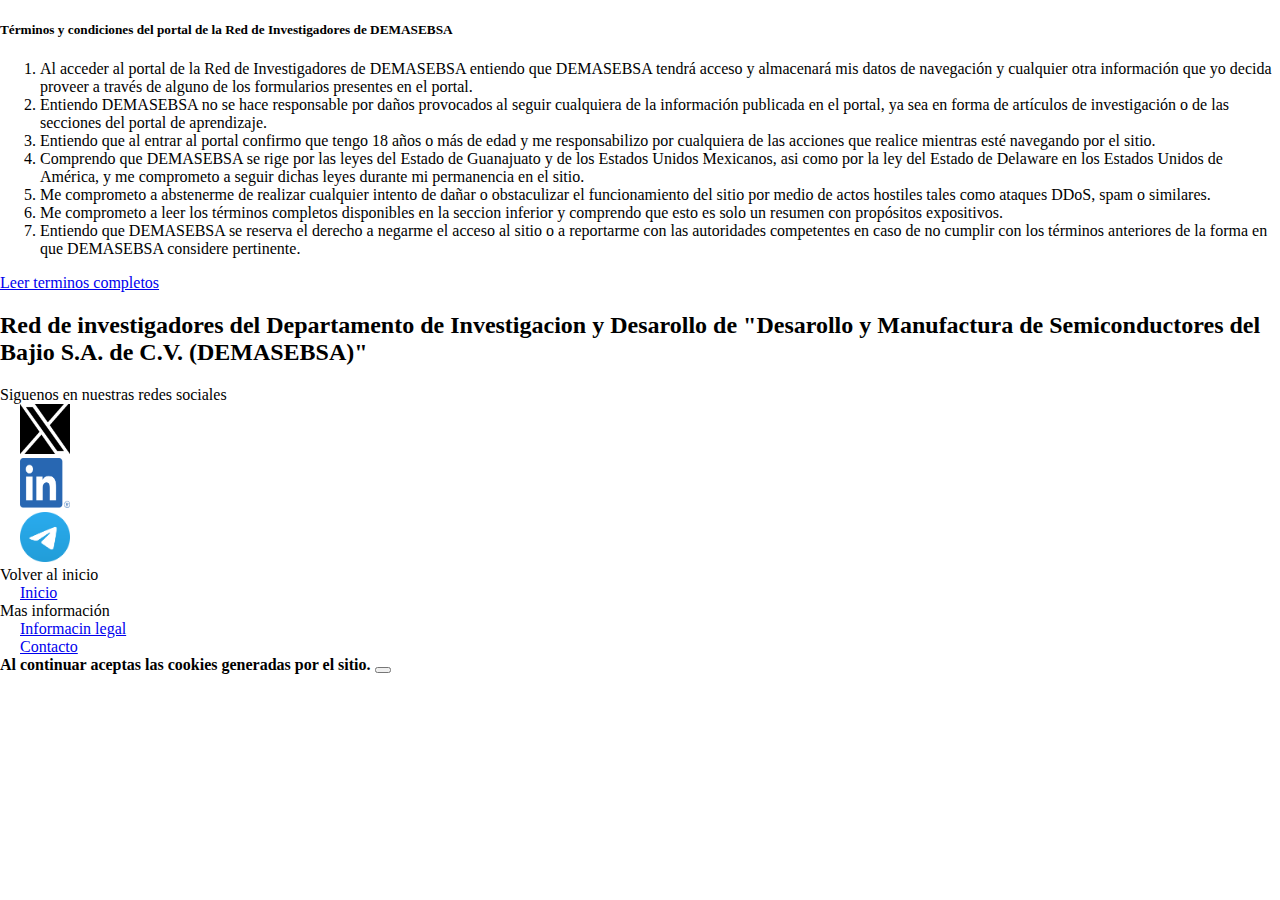
<file: legal.html>
<!DOCTYPE html>
<html lang="es">
	<head>
		<meta charset="utf-8">
		<meta name="viewport" content="width=device-width initial-scale=1.0">
		<title>Informacion Legal</title>
		<link href="https://cdn.jsdelivr.net/npm/bootstrap@5.3.8/dist/css/bootstrap.min.css" rel="stylesheet" integrity="sha384-sRIl4kxILFvY47J16cr9ZwB07vP4J8+LH7qKQnuqkuIAvNWLzeN8tE5YBujZqJLB" crossorigin="anonymous">
		<link rel="stylesheet" href="style/style.css">
	</head>
	<body data-bs-theme="dark" class="theme-change">
		<div class="col">
			<div class="row card" style="width: 100%;">
				<div class="card-body">
					<h5 class="card-title">Términos y condiciones del portal de la Red de Investigadores de DEMASEBSA</h5>
					<ol>
						<li>
							Al acceder al portal de la Red de Investigadores de DEMASEBSA entiendo que DEMASEBSA tendrá acceso y almacenará mis datos de navegación y cualquier otra información que yo decida proveer a través de alguno de los formularios presentes en el portal.
						</li>
						<li>
							Entiendo DEMASEBSA no se hace responsable por daños provocados al seguir cualquiera de la información publicada en el portal, ya sea en forma de artículos de investigación o de las secciones del portal de aprendizaje.
						</li>
						<li>
							Entiendo que al entrar al portal confirmo que tengo 18 años o más de edad y me responsabilizo por cualquiera de las acciones que realice mientras esté navegando por el sitio.
						</li>
						<li>
							Comprendo que DEMASEBSA se rige por las leyes del Estado de Guanajuato y de los Estados Unidos Mexicanos, asi como por la ley del Estado de Delaware en los Estados Unidos de América, y me comprometo a seguir dichas leyes durante mi permanencia en el sitio.
						</li>
						<li>
							Me comprometo a abstenerme de realizar cualquier intento de dañar o obstaculizar el funcionamiento del sitio por medio de actos hostiles tales como ataques DDoS, spam o similares.
						</li>
						<li>
							Me comprometo a leer los términos completos disponibles en la seccion inferior y comprendo que esto es solo un resumen con propósitos expositivos.
						</li>
						<li>
							Entiendo que DEMASEBSA se reserva el derecho a negarme el acceso al sitio o a reportarme con las autoridades competentes en caso de no cumplir con los términos anteriores de la forma en que DEMASEBSA considere pertinente.
						</li>
					</ol>
					<a href="#" class="btn btn-primary">Leer terminos completos</a>
				</div>
			</div>
			<div class="row footer-start">
				<div class="col-6">
					<h2>Red de investigadores del Departamento de Investigacion y Desarollo de "Desarollo y Manufactura de Semiconductores del Bajio S.A. de C.V. (DEMASEBSA)"</h2>
				</div>
				<div class="col-3">
					<div class="row">
						Siguenos en nuestras redes sociales
					</div>
					<div class="row">
						<a href="https://www.youtube.com/watch?v=G_JfKOjwzwo&list=PLd4d2ymy06vd-UjJ80q4yjVPy2lS-cn7z&index=20">
							<img class="x" alt="" src="image/icon/x.png" width="50px" height="50px">
						</a>
					</div>
					<div class="row">
						<a href="https://www.youtube.com/watch?v=G_JfKOjwzwo&list=PLd4d2ymy06vd-UjJ80q4yjVPy2lS-cn7z&index=20">
							<img alt="" src="image/icon/linkedin.png" width="50px" height="50px">
						</a>
					</div>
					<div class="row">
						<a href="https://www.youtube.com/watch?v=G_JfKOjwzwo&list=PLd4d2ymy06vd-UjJ80q4yjVPy2lS-cn7z&index=20">
							<img alt="" src="image/icon/telegram.png" width="50px" height="50px">
						</a>
					</div>
				</div>
				<div class="col-3">
					<div class="row">
						Volver al inicio
					</div>
					<div class="row">
						<a href="index.html">Inicio</a>
					</div>
					<div class="row">
						Mas información
					</div>
					<div class="row">
						<a href="legal.html">Informacin legal</a>
					</div>
					<div class="row">
						<a href="contacto.html">Contacto</a>
					</div>
				</div>
			</div>
		</div>
		<div class="alert alert-warning alert-dismissible fade show" role="alert">
		  <strong>Al continuar aceptas las cookies generadas por el sitio.</strong>
		  <button type="button" class="btn-close" data-bs-dismiss="alert" aria-label="Close"></button>
		</div>
		<script src="https://cdn.jsdelivr.net/npm/bootstrap@5.3.8/dist/js/bootstrap.bundle.min.js" integrity="sha384-FKyoEForCGlyvwx9Hj09JcYn3nv7wiPVlz7YYwJrWVcXK/BmnVDxM+D2scQbITxI" crossorigin="anonymous"></script>
		<script src="script/script.js"></script>
	</body>
</html>
</file>
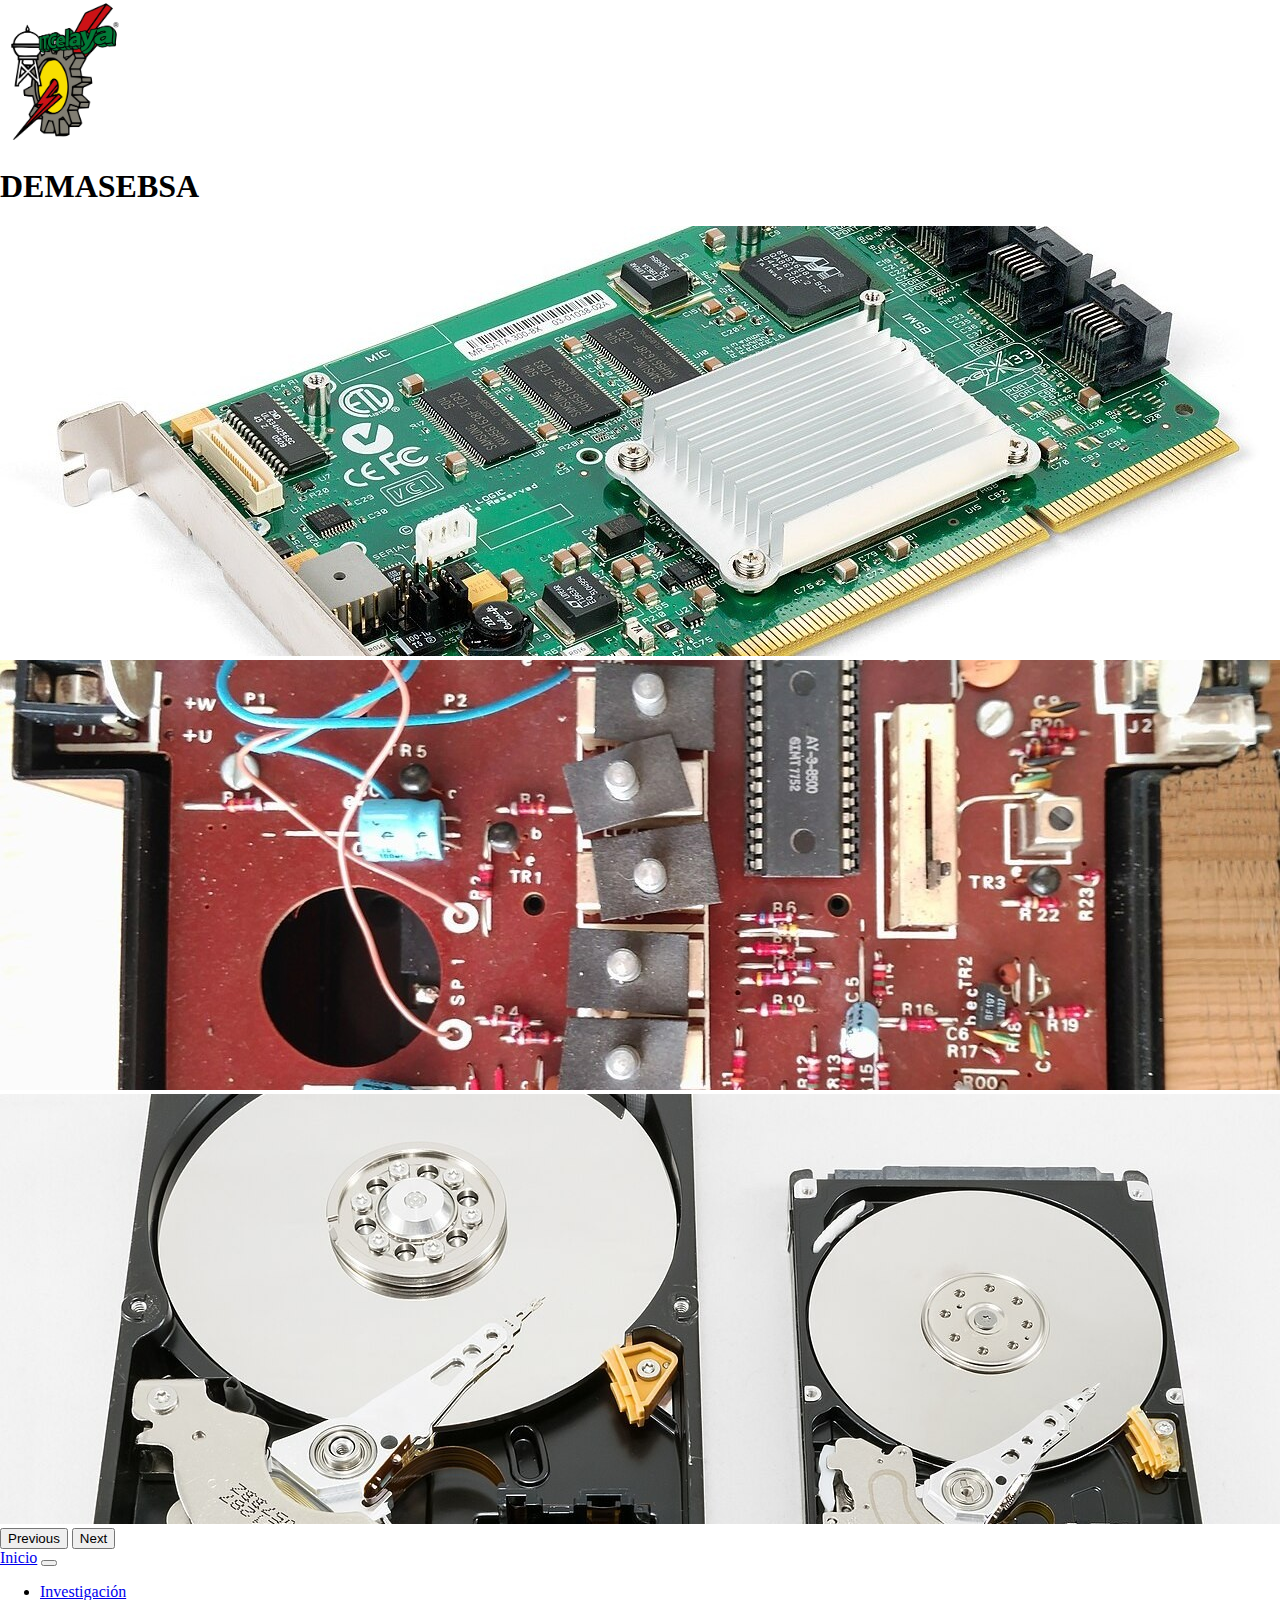
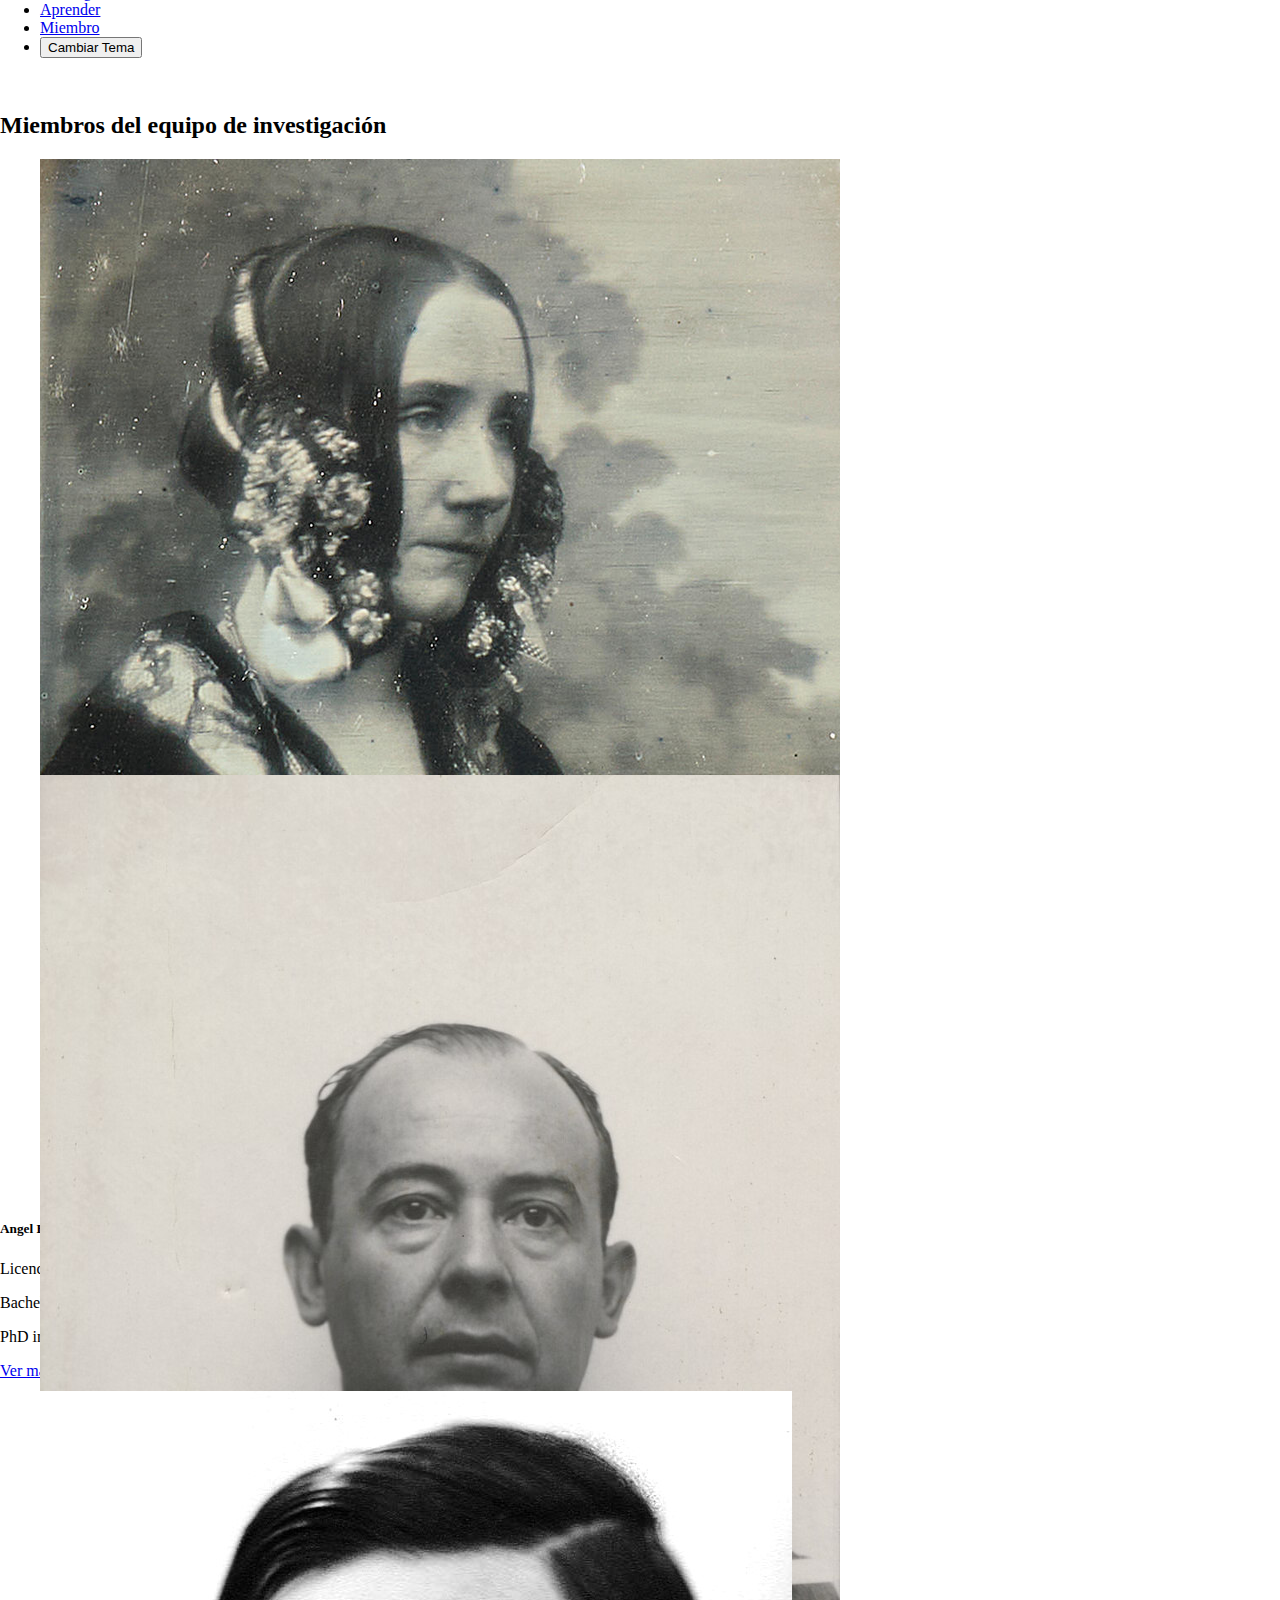
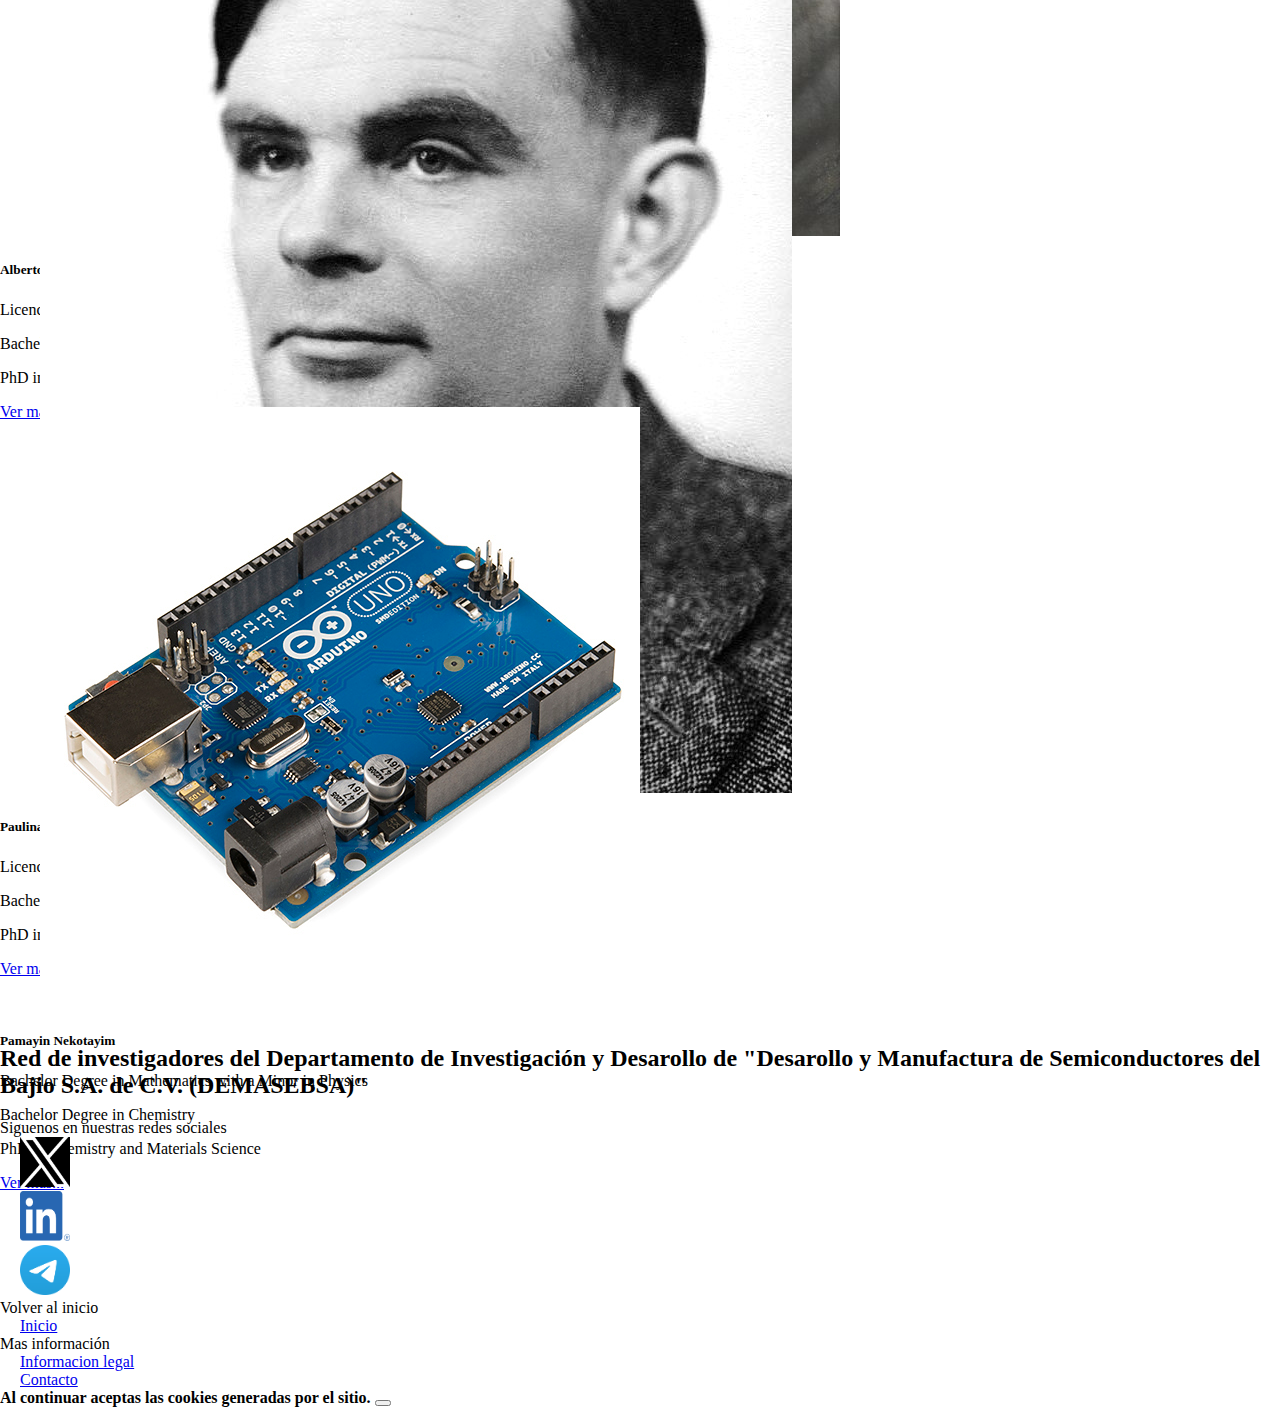
<file: miembro.html>
<!DOCTYPE html>
<html lang="es">
	<head>
		<meta charset="utf-8">
		<meta name="viewport" content="width=device-width initial-scale=1.0">
		<title>Miembros</title>
		 <link href="https://cdn.jsdelivr.net/npm/bootstrap@5.3.8/dist/css/bootstrap.min.css" rel="stylesheet" integrity="sha384-sRIl4kxILFvY47J16cr9ZwB07vP4J8+LH7qKQnuqkuIAvNWLzeN8tE5YBujZqJLB" crossorigin="anonymous">
		<link rel="stylesheet" href="style/style.css">
	</head>
	<body data-bs-theme="dark" class="theme-change">
		<div class="col">
			<div class="row header-start">
				<!-- Overlay content -->
				<div class="position-absolute top-0 start-0 z-3 w-100 d-flex align-items-center p-3">
					<div class="me-3">
						<img class="" src="image/icon/logo.png" alt="Logo" width="10%" height="10%">
						<h1>DEMASEBSA</h1>
					</div>
				</div>

				<!-- Carousel -->
				<div id="carouselExample" class="carousel slide z-1">
					<div class="carousel-inner">
					<div class="carousel-item active">
						<img src="image/banner/board.jpg" class="d-block w-100" alt="...">
					</div>
					<div class="carousel-item">
						<img src="image/banner/circuit.jpg" class="d-block w-100" alt="...">
					</div>
					<div class="carousel-item">
						<img src="image/banner/hdd.jpg" class="d-block w-100" alt="...">
					</div>
					</div>
					<button class="carousel-control-prev" type="button" data-bs-target="#carouselExample" data-bs-slide="prev">
						<span class="carousel-control-prev-icon" aria-hidden="true"></span>
						<span class="visually-hidden">Previous</span>
					</button>
					<button class="carousel-control-next" type="button" data-bs-target="#carouselExample" data-bs-slide="next">
						<span class="carousel-control-next-icon" aria-hidden="true"></span>
						<span class="visually-hidden">Next</span>
					</button>
				</div>
			</div>
			<div class="row start-menu">
				<nav class="navbar navbar-expand-lg bg-body-tertiary">
					<div class="container-fluid">
						<a class="navbar-brand" href="index.html">Inicio</a>
						<button class="navbar-toggler" type="button" data-bs-toggle="collapse" data-bs-target="#navbarSupportedContent" aria-controls="navbarSupportedContent" aria-expanded="false" aria-label="Toggle navigation">
						<span class="navbar-toggler-icon"></span>
						</button>
						<div class="collapse navbar-collapse" id="navbarSupportedContent">
							<ul class="navbar-nav me-auto mb-2 mb-lg-0">
								<li class="nav-item">
									<a class="nav-link active" aria-current="page" href="investigacion.html">Investigación</a>
								</li>
								<li class="nav-item">
									<a class="nav-link" href="aprender.html">Aprender</a>
								</li>
								<li class="nav-item">
									<a class="nav-link" href="miembro.html">Miembro</a>
								</li>
								<li class="nav-item">
									<form>
										<button type="button" onclick="change()">Cambiar Tema</button>
									</form>
								</li>
							</ul>
						</div>
					</div>
				</nav>
			</div>
			<div clas="row">
				&nbsp;
			</div>
			<div class="row body-start">
				<div class="body-start-header">
					<h2>Miembros del equipo de investigación</h2>
				</div>
				<div class="col-2">
				</div>
				<div class="col-2">
					<div class="card" style="width: 100%; height: 600px;">
						<div class="card-body">
							<figure>
								<img src="image/profile/lovelace.png" class="card-img-top" alt="r3">
							</figure>
							<h5 class="card-title">Angel Herrera</h5>
							<p class="card-text">Licenciatura en Ingeniería en Sistemas Computacionales</p>
							<p class="card-text">Bachelor Degree in Mechatronic Systems Engineering</p>
							<p class="card-text">PhD in Computer Science and Mathematics</p>
							<a href="#" class="btn btn-primary">Ver mas...</a>
						</div>
					</div>
				</div>
				<div class="col-2">
					<div class="card" style="width: 100%; height: 600px;">
						<div class="card-body">
							<figure>
								<img src="image/profile/neumann.jpg" class="card-img-top" alt="r3">
							</figure>
							<h5 class="card-title">Alberto</h5>
							<p class="card-text">Licenciatura en Ingeniería en Sistemas Computacionales</p>
							<p class="card-text">Bachelor Degree in Computer Science</p>
							<p class="card-text">PhD in Computer Science</p>
							<a href="#" class="btn btn-primary">Ver mas...</a>
						</div>
					</div>
				</div>
				<div class="col-2">
					<div class="card" style="width: 100%; height: 600px;">
						<div class="card-body">
							<figure>
								<img src="image/profile/turing.jpg" class="card-img-top" alt="r3">
							</figure>
							<h5 class="card-title">Paulina</h5>
							<p class="card-text">Licenciatura en Ingeniería en Sistemas Computacionales</p>
							<p class="card-text">Bachelor Degree in Mathematics</p>
							<p class="card-text">PhD in Applied Mathematics</p>
							<a href="#" class="btn btn-primary">Ver mas...</a>
						</div>
					</div>
				</div>
				<div class="col-2">
					<div class="card" style="width: 100%; height: 600px;">
						<div class="card-body">
							<figure>
								<img src="image/article/r3.jpg" class="card-img-top" alt="r3">
							</figure>
							<h5 class="card-title">Pamayin Nekotayim</h5>
							<p class="card-text">Bachelor Degree in Mathematics with a Minor in Physics</p>
							<p class="card-text">Bachelor Degree in Chemistry</p>
							<p class="card-text">PhD in Chemistry and Materials Science</p>
							<a href="#" class="btn btn-primary">Ver mas...</a>
						</div>
					</div>
				</div>
				<div class="col-2">
				</div>
			</div>
			<div clas="row">
				&nbsp;
			</div>
			<div class="row footer-start">
				<div class="col-6">
					<h2>Red de investigadores del Departamento de Investigación y Desarollo de "Desarollo y Manufactura de Semiconductores del Bajio S.A. de C.V. (DEMASEBSA)"</h2>
				</div>
				<div class="col-3">
					<div class="row">
						Siguenos en nuestras redes sociales
					</div>
					<div class="row">
						<a href="https://www.youtube.com/watch?v=G_JfKOjwzwo&list=PLd4d2ymy06vd-UjJ80q4yjVPy2lS-cn7z&index=20">
							<img class="x" alt="" src="image/icon/x.png" width="50px" height="50px">
						</a>
					</div>
					<div class="row">
						<a href="https://www.youtube.com/watch?v=G_JfKOjwzwo&list=PLd4d2ymy06vd-UjJ80q4yjVPy2lS-cn7z&index=20">
							<img alt="" src="image/icon/linkedin.png" width="50px" height="50px">
						</a>
					</div>
					<div class="row">
						<a href="https://www.youtube.com/watch?v=G_JfKOjwzwo&list=PLd4d2ymy06vd-UjJ80q4yjVPy2lS-cn7z&index=20">
							<img alt="" src="image/icon/telegram.png" width="50px" height="50px">
						</a>
					</div>
				</div>
				<div class="col-3">
					<div class="row">
						Volver al inicio
					</div>
					<div class="row">
						<a href="index.html">Inicio</a>
					</div>
					<div class="row">
						Mas información
					</div>
					<div class="row">
						<a href="legal.html">Informacion legal</a>
					</div>
					<div class="row">
						<a href="contacto.html">Contacto</a>
					</div>
				</div>
			</div>
		</div>
		<div class="alert alert-warning alert-dismissible fade show" role="alert">
		  <strong>Al continuar aceptas las cookies generadas por el sitio.</strong>
		  <button type="button" class="btn-close" data-bs-dismiss="alert" aria-label="Close"></button>
		</div>
		<script src="https://cdn.jsdelivr.net/npm/bootstrap@5.3.8/dist/js/bootstrap.bundle.min.js" integrity="sha384-FKyoEForCGlyvwx9Hj09JcYn3nv7wiPVlz7YYwJrWVcXK/BmnVDxM+D2scQbITxI" crossorigin="anonymous"></script>
		<script src="script/script.js"></script>
	</body>
</html>
</file>
<file: style/style.css>
:root {
	
}

body {
	margin: 0;
	padding: 0;
}

.x {
	background-color: black;
	border: 10px;
}

.footer-start a {
	margin: 20px;
}

.header-start {
}

.body-start {
	
}

.body-start-header {
	
}

.body-start-first {
	
}

.body-start-second {
	
}

.body-start-third {
	
}

.footer-start {
	
}
</file>
